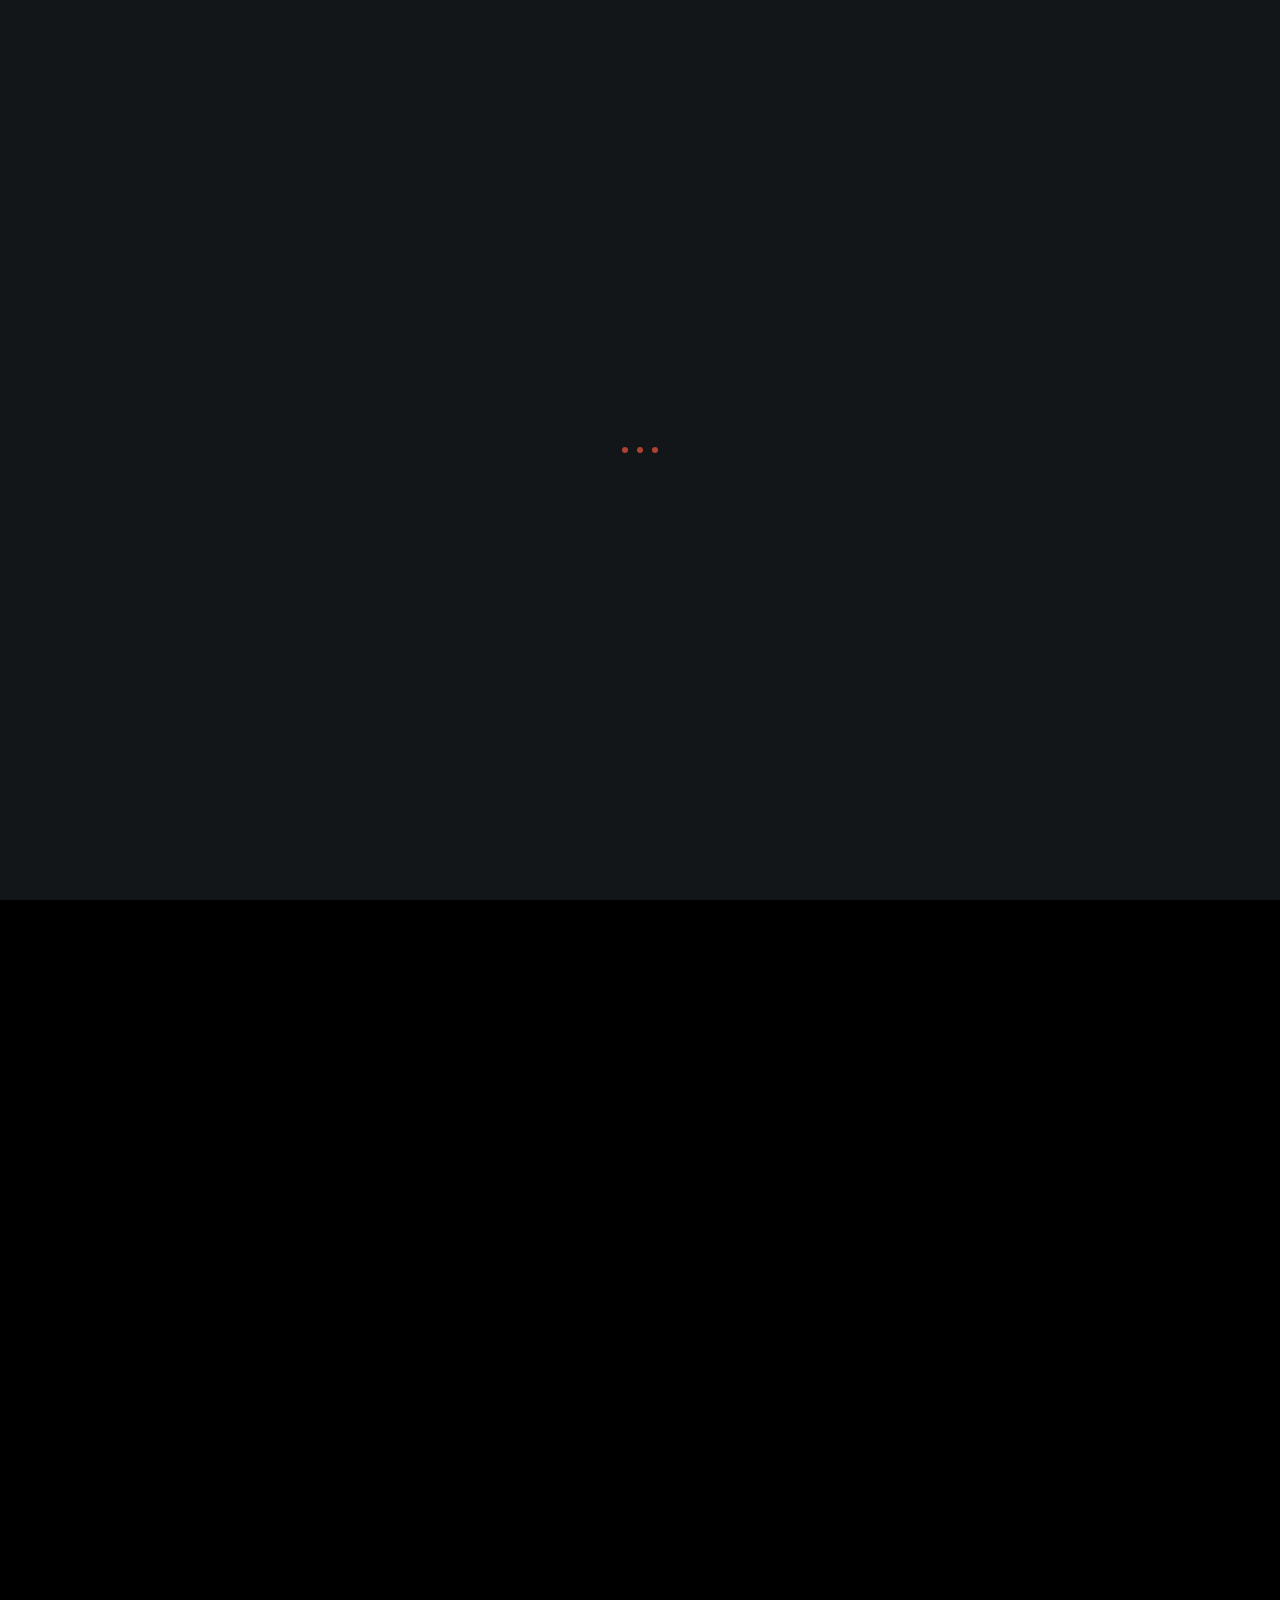
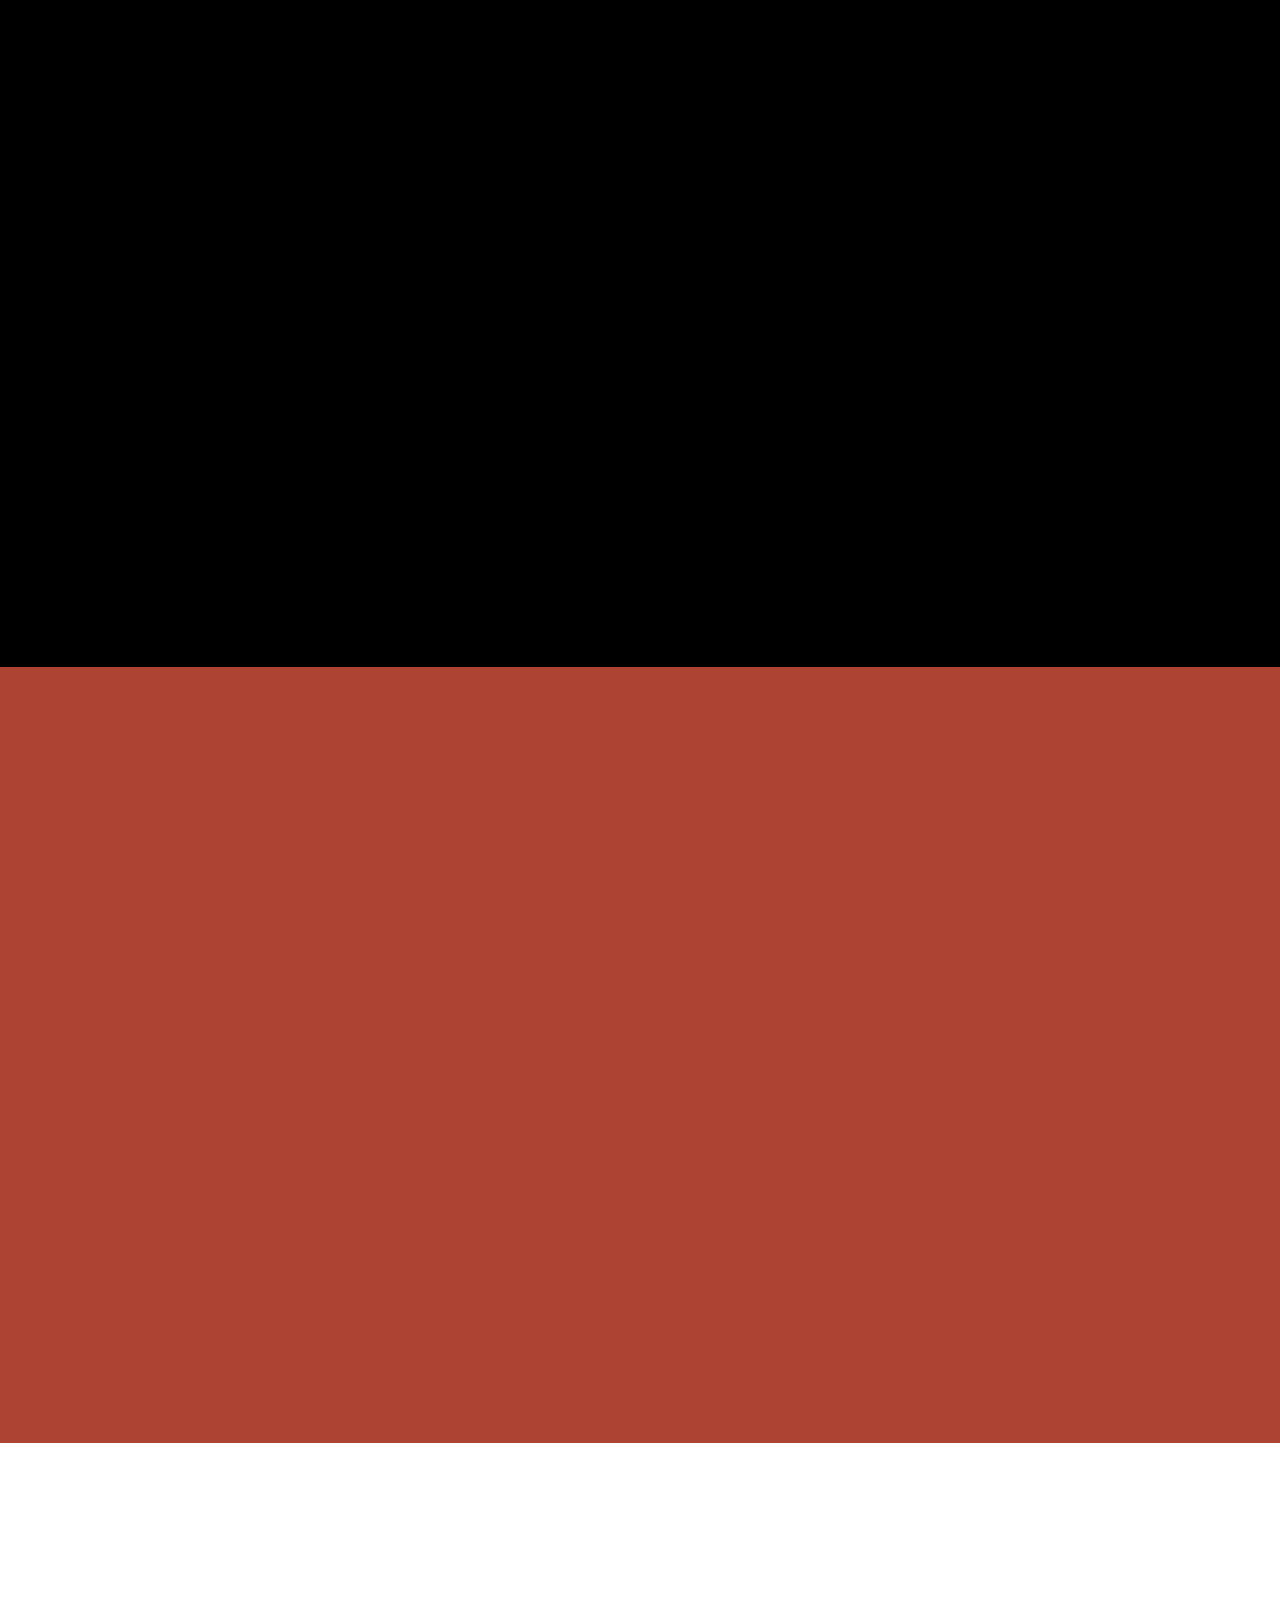
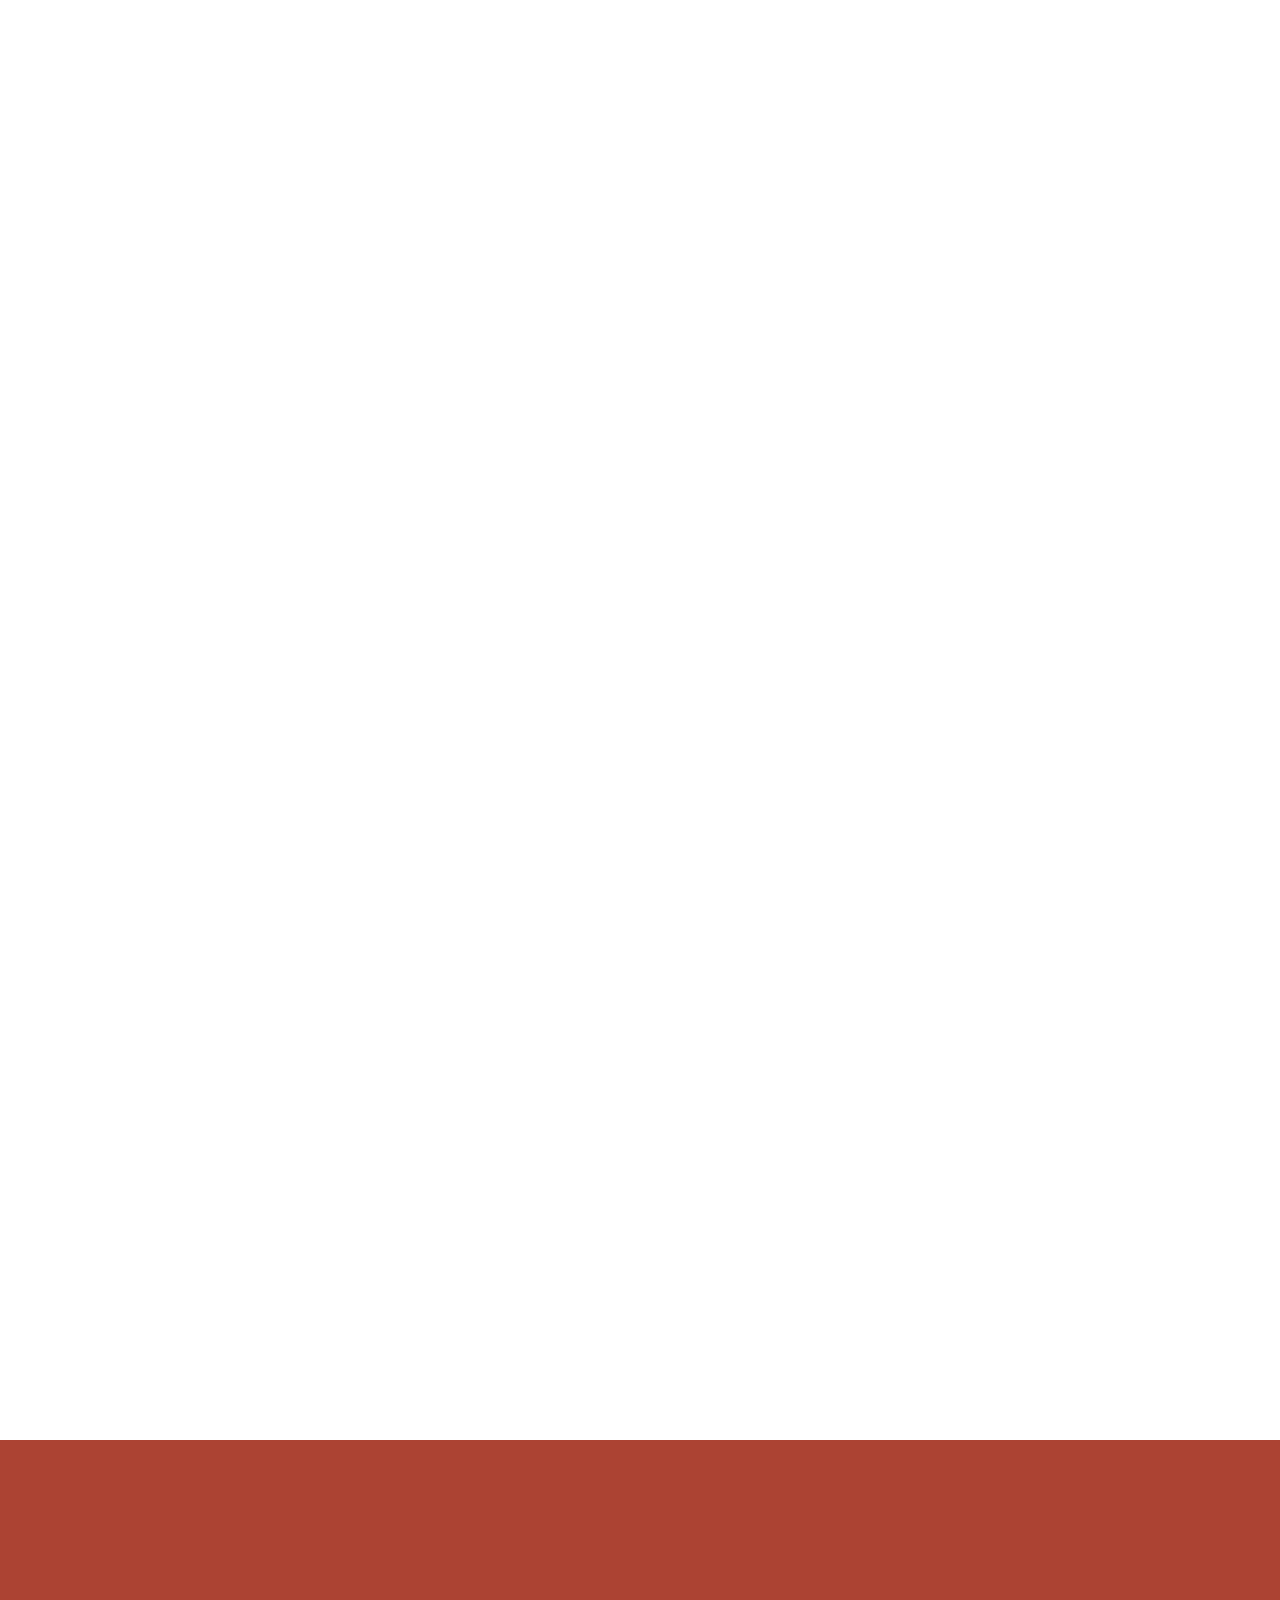
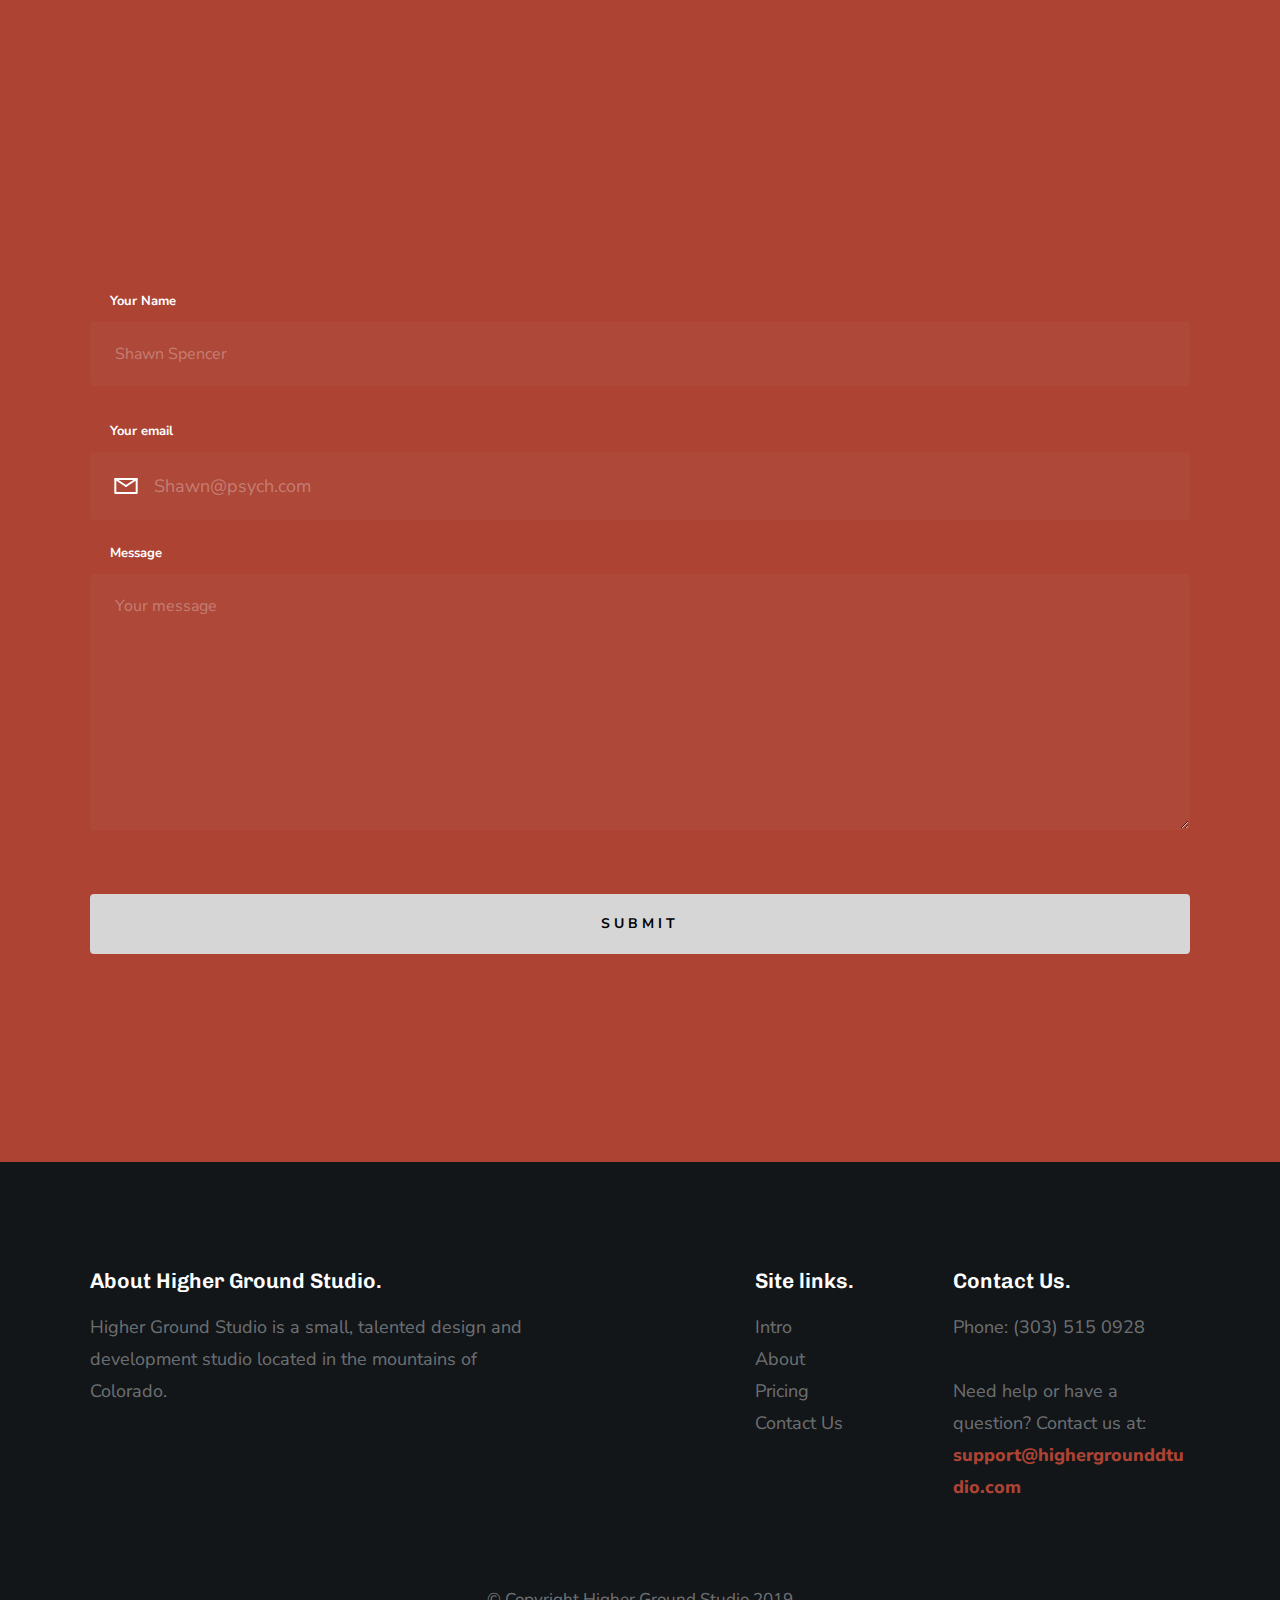
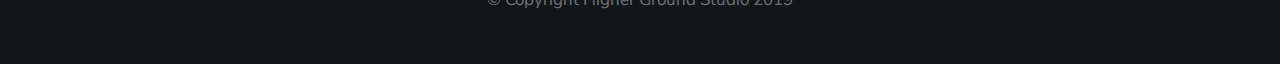
<file: index.html>
<!DOCTYPE html>
<html class="no-js" lang="en">

<head>

    <!--- basic page needs
    ================================================== -->
    <meta charset="utf-8">
    <title>Higher Ground Studio</title>
    <meta name="description" content="">
    <meta name="author" content="">

    <!-- mobile specific metas
    ================================================== -->
    <meta name="viewport" content="width=device-width, initial-scale=1">

    <!-- CSS
    ================================================== -->
    <link rel="stylesheet" href="css/base.css">
    <link rel="stylesheet" href="css/vendor.css">
    <link rel="stylesheet" href="css/main.css">
    <link href="https://cdn.snipcart.com/themes/2.0/base/snipcart.min.css" rel="stylesheet" type="text/css" />

    <!-- script
    ================================================== -->
    <script src="js/modernizr.js"></script>
    <script src="js/pace.min.js"></script>

    <!-- favicons
    ================================================== -->
    <link rel="shortcut icon" href="favicon.ico" type="image/x-icon">
    <link rel="icon" href="favicon.ico" type="image/x-icon">

    <!-- Global site tag (gtag.js) - Google Analytics -->
    <script async src="https://www.googletagmanager.com/gtag/js?id=UA-6534095-1"></script>
    <script>
        window.dataLayer = window.dataLayer || [];

        function gtag() {
            dataLayer.push(arguments);
        }
        gtag('js', new Date());

        gtag('config', 'UA-6534095-1');
    </script>

</head>

<body id="top">

    <!-- preloader
    ================================================== -->
    <div id="preloader">
        <div id="loader" class="dots-jump">
            <div></div>
            <div></div>
            <div></div>
        </div>
    </div>


    <!-- header 
    ================================================== -->
    <header class="s-header">

        <div class="row">
            <div class="header-logo">
                <a class="site-logo" href="index.html">
                    <img src="images/logo.svg" alt="Higher Ground Studio">
                </a>
            </div>

            <nav class="header-nav-wrap">
                <ul class="header-main-nav">
                    <li class="current"><a class="smoothscroll" href="#home" title="intro">Intro</a></li>
                    <li><a class="smoothscroll" href="#about" title="about">About</a></li>
                    <li><a class="smoothscroll" href="#pricing" title="pricing">Pricing</a></li>
                    <li><a class="smoothscroll" href="#contact" title="contact">Contact Us</a></li>
                </ul>

                <div class="header-cta">
                    <a href="#pricing" class="btn btn--primary header-cta__btn smoothscroll">Improve your SEO</a>
                </div>
            </nav> <!-- end header-nav-wrap -->

            <a class="header-menu-toggle" href="#"><span>Menu</span></a>
        </div>

    </header> <!-- end header -->


    <!-- home
    ================================================== -->
    <section id="home" class="s-home target-section" data-parallax="scroll" data-image-src="images/hero-bg.jpg"
        data-natural-width=3000 data-natural-height=2000 data-position-y=center>

        <div class="shadow-overlay"></div>

        <div class="home-content">

            <div class="row home-content__main">

                <div class="home-content__left">
                    <h1>
                        We are obsessed <br>
                        with the best SEO
                    </h1>

                    <h3>
                        We are obsessed with search engine optimization and fast sites (which go hand in hand).
                        How can you turn a potential customer if they can't find you in the first place?
                        This is where SEO comes in, as it will increase your site hits through organic searches that
                        cost you no advertisement money to improve.
                    </h3>

                    <div class="home-content__btn-wrap">
                        <a href="#contact" class="btn btn--primary home-content__btn smoothscroll">
                            Get Started
                        </a>
                    </div>
                </div> <!-- end home-content__left-->

                <div class="home-content__right">
                    <img src="images/hero-app-screens-800.png"
                        srcset="images/hero-app-screens-800.png 1x, images/hero-app-screens-1600.png 2x">
                </div> <!-- end home-content__right -->

            </div> <!-- end home-content__main -->

        </div> <!-- end home-content -->

        <a href="#about" class="home-scroll smoothscroll">
            <span class="home-scroll__text">Scroll</span>
            <span class="home-scroll__icon"></span>
        </a>

    </section> <!-- end s-home -->


    <!-- about
    ================================================== -->
    <section id="about" class="s-about target-section">

        <div class="row section-header has-bottom-sep" data-aos="fade-up">
            <div class="col-full">
                <h1 class="display-1">
                    What problem are you trying to solve?
                </h1>
                <p class="lead">
                    We are here to come alongside you and to help you reach your next goal.
                </p>
            </div>
        </div> <!-- end section-header -->

        <div class="row wide about-desc" data-aos="fade-up">

            <div class="col-full slick-slider about-desc__slider">

                <div class="about-desc__slide">
                    <h3 class="item-title">Not #1 on searches.</h3>

                    <p>
                        The best search engine optimization (SEO) can quickly help your competition outrank you on
                        searches, even if you’ve been on the top of the first page previously.
                    </p>
                </div> <!-- end about-desc__slide -->

                <div class="about-desc__slide">
                    <h3 class="item-title">My website is slow.</h3>

                    <p>
                        We have lots of experience speeding up websites and will be part of our audit to review and
                        provide recommendations. Speed is based on many factors such as clean code, the server it is on,
                        size of images and compression to name a few, we can help with much of this or provide
                        recommendations.
                    </p>
                </div> <!-- end about-desc__slide -->

                <div class="about-desc__slide">
                    <h3 class="item-title">Low Quality Content.</h3>

                    <p>
                        A perfectly optimised and healthy website is only the 1st step of the journey. Without great
                        content (the best resource for a given search term or topic) and not many other websites linking
                        to you, the website will struggle to rank, amazing epic content is absolutely the most important
                        factor.
                    </p>
                </div> <!-- end about-desc__slide -->

                <div class="about-desc__slide">
                    <h3 class="item-title">Not Secure.</h3>

                    <p>
                        It is a must to have a SSL secured website now. Search engines now lower the ranking of
                        non-secure sites and will be one of the first steps to improve your rank.
                    </p>
                </div> <!-- end about-desc__slide -->

            </div> <!-- end about-desc__slider -->

        </div> <!-- end about-desc -->

    </section> <!-- end s-about -->


    <!-- about-how
    ================================================== -->
    <section id="about-how" class="s-about-how target-section">

        <div class="row section-header">

            <h2 class="display-2 text-center" data-aos="fade-up">How We Work</h2>

            <div class="process" data-aos="fade-up">
                <div class="process__steps block-1-2 block-tab-full group">

                    <div class="col-block step">
                        <h3 class="item-title">Get started</h3>
                        <p>
                            We will get in touch and get all the information that we need to improve your SEO.
                        </p>
                    </div>

                    <div class="col-block step">
                        <h3 class="item-title">Customized SEO Review</h3>
                        <p>
                            We will provide you with a customized SEO review prior to started to optimize your site.
                        </p>
                    </div>

                    <div class="col-block step">
                        <h3 class="item-title">Search Engine Optimization</h3>
                        <p>
                            This is where all the magic happens. We will take your SEO review and implement the changes.
                        </p>
                    </div>

                    <div class="col-block step">
                        <h3 class="item-title">Post SEO Review</h3>
                        <p>
                            We will send you a customized post SEO review of what we did and how it has changed your
                            ranking.
                        </p>
                    </div>

                </div> <!-- end process__steps -->
            </div> <!-- end process -->
        </div> <!-- end about-how -->

    </section> <!-- end s-about-how -->


    <!-- pricing
    ================================================== -->
    <section id="pricing" class="s-pricing target-section">

        <div class="row section-header align-center" data-aos="fade-up">
            <div class="col-full">
                <h1 class="display-1">
                    Our Simple <br> Straight-Forward Pricing.
                </h1>
                <p class="lead">
                    SEO Optimizations is all about building the foundations of the website, ensuring the content is
                    right and of good quality and getting it positioned perfectly to reach your goals.
                </p>
            </div>
        </div> <!-- end section-header -->

        <div class="row plans block-1-2 block-m-1-2 block-tab-full stack">

            <div class="col-block item-plan" data-aos="fade-up">
                <div class="item-plan__block" id="seoreview">

                    <div class="item-plan__top-part">
                        <h3 class="item-plan__title">Customized SEO Review</h3>
                        <p class="item-plan__price">$150</p>
                        <p class="item-plan__per">Per Site</p>
                    </div>

                    <div class="item-plan__bottom-part">
                        <ul class="item-plan__features">
                            <li>Titles and Descriptions</li>
                            <li>Crawling and 404 Errors</li>
                            <li>Mobile Usability</li>
                            <li>Speed Optimization Tips</li>
                            <li>Alts </li>
                            <li>Canonicals</li>
                            <li>Sitemap</li>
                            <li>Robots.txt</li>
                            <li>AMP Errors</li>
                            <li>Step by Step Plan</li>
                            <li>For DIYers</li>
                        </ul>

                        <button class="snipcart-add-item btn btn--primary large full-width" data-item-id="1"
                            data-item-name="SEO Review" data-item-price="150.00" data-item-weight="20"
                            data-item-url="https://highergroundstudio.com" data-item-description="SEO Review">
                            Get Started
                        </button>
                    </div>

                </div>
            </div> <!-- end item-plan -->

            <div class="col-block item-plan item-plan--popular" data-aos="fade-up">
                <div class="item-plan__block">

                    <div class="item-plan__top-part">
                        <h3 class="item-plan__title">SEO Optimization</h3>
                        <p class="item-plan__price">$300</p>
                        <p class="item-plan__per">Per Site</p>
                    </div>

                    <div class="item-plan__bottom-part">
                        <ul class="item-plan__features">
                            <li><span>Customized</span> SEO Review PLUS</li>
                            <li>Competitors Analysis</li>
                            <li><span>Optimize</span> SEO</li>
                            <li>Search Console Registration</li>
                            <li>Robots.txt (fix and/or create)</li>
                            <li>Sitemap(s) (fix and/or create)</li>
                            <li>Google My Business (fix and/or create)</li>
                            <li>Search Console Optimization</li>
                            <li>Provide Solutions to fix technical problems</li>
                            <li><span>Post</span> SEO Review</li>
                        </ul>

                        <button class="snipcart-add-item btn btn--primary large full-width" data-item-id="2"
                            data-item-name="SEO Optimization" data-item-price="300.00" data-item-weight="20"
                            data-item-url="https://highergroundstudio.com" data-item-description="SEO Optimization">
                            Get Started
                        </button>
                    </div>

                </div>
            </div> <!-- end item-plan -->

        </div> <!-- end plans -->

    </section> <!-- end s-pricing -->


    <!-- contact
    ================================================== -->
    <section id="contact" class="s-contact target-section">

        <div class="row section-header align-center" data-aos="fade-up">
            <div class="col-full">
                <h1 class="display-1">
                    Get in Touch.
                </h1>
                <p class="lead">
                    We are here to make your dreams come true.<br />Drop us a line on any question you may have and we
                    will get back to you shortly.
                </p>
            </div>
        </div> <!-- end section-header -->

        <div class="row">
            <div class="col-full tab-full">
                <div class="fw_form">
                    <form name="contact" id="mc-form" method="POST" data-netlify="true" data-netlify-recaptcha="true">
                        <div>
                            <label for="name">Your Name</label>
                            <input class="full-width" placeholder="Shawn Spencer" type="text" name="name" />
                        </div>
                        <div>
                            <label for="email">Your email</label>
                            <input class="full-width" type="email" placeholder="Shawn@psych.com" id="email"
                                name="email">
                        </div>

                        <label for="message">Message</label>
                        <textarea class="full-width" name="message" placeholder="Your message" id="message"></textarea>

                        <div data-netlify-recaptcha="true"></div>
                        <br>
                        <button class="btn full-width">Submit</button>
                    </form>
                </div>
            </div>
        </div>

    </section> <!-- end s-contact -->


    <!-- footer
    ================================================== -->
    <footer class="s-footer footer">

        <div class="row footer__bottom">

            <div class="footer__about col-five tab-full left">
                <h4>About Higher Ground Studio.</h4>
                <p>
                    Higher Ground Studio is a small, talented design and development studio located in the mountains of
                    Colorado.
                </p>
            </div>

            <div class="col-five md-seven tab-full right end">
                <div class="row">

                    <div class="footer__site-links col-five mob-full">
                        <h4>Site links.</h4>

                        <ul class="footer__site-links">
                            <li><a href="#home" class="smoothscroll">Intro</a></li>
                            <li><a href="#about" class="smoothscroll">About</a></li>
                            <li><a href="#pricing" class="smoothscroll">Pricing</a></li>
                            <li><a href="#contact" class="smoothscroll">Contact Us</a></li>
                        </ul>
                    </div>

                    <div class="footer__contact col-seven mob-full">
                        <h4>Contact Us.</h4>

                        <p>
                            Phone: (303) 515 0928
                        </p>
                        <p>
                            Need help or have a question? Contact us at: <br>
                            <a href="mailto:support@highergrounddtudio.com"
                                class="footer__mail-link">support@highergrounddtudio.com</a>
                        </p>
                    </div>

                </div>
            </div>

            <div class="col-full ss-copyright">
                <span>&copy; Copyright Higher Ground Studio 2019</span>
            </div>

        </div> <!-- end footer__bottom -->

        <div class="go-top">
            <a class="smoothscroll" title="Back to Top" href="#top"></a>
        </div>

    </footer> <!-- end s-footer -->


    <!-- Java Script
    ================================================== -->
    <script src="https://code.jquery.com/jquery-3.6.4.slim.min.js" integrity="sha256-a2yjHM4jnF9f54xUQakjZGaqYs/V1CYvWpoqZzC2/Bw=" crossorigin="anonymous"></script>
    <script src="js/plugins.js"></script>
    <script src="js/main.js"></script>
    <script src="https://cdn.snipcart.com/scripts/2.0/snipcart.js" id="snipcart"
        data-api-key="M2I2NTdjMDQtN2ZlMi00ZTRiLThmNzItMGE4ZDUwMGJmMmE3NjM3MDIwMDAyMzQzODMyMjEx"></script>

    <script>
        Snipcart.execute('registerLocale', 'en', {
            "thankyou_message": "Thanks for your order! We will contact you soon to get started!"
        });
    </script>

</body>
</file>
<file: css/base.css>
/* =================================================================== 
 *
 *  Higher Ground Studio v1.0 Base Stylesheet
 *  11-06-2018
 *  ------------------------------------------------------------------
 *
 *  TOC:
 *  # imports 
 *  # normalize
 *  # basic/base setup styles 
 *    ## Media
 *    ## Typography resets 
 *    ## links 
 *    ## inputs
 *  # grid
 *    ## medium size devices  
 *    ## tablets   
 *    ## mobile devices
 *    ## small mobile devices
 *  # block grids
 *    ## medium size devices
 *    ## tablets
 *    ## mobile devices
 *  # MISC
 *
 * =================================================================== */



/* ===================================================================
 * # imports 
 *
 * ------------------------------------------------------------------- */
@import url("https://fonts.googleapis.com/css?family=Nunito+Sans:300,400,500,600,700|Chivo:300,400,700,700i,900");
@import url("font-awesome/css/fontawesome-all.css");
@import url("micons/micons.css");



/* ===================================================================
 * # normalize
 * normalize.css v5.0.0 | MIT License |
 * github.com/necolas/normalize.css
 *
 * ------------------------------------------------------------------- */
html {
  font-family: sans-serif;
  line-height: 1.15;
  -ms-text-size-adjust: 100%;
  -webkit-text-size-adjust: 100%;
}

body {
  margin: 0;
}

article,
aside,
footer,
header,
nav,
section {
  display: block;
}

h1 {
  font-size: 2em;
  margin: 0.67em 0;
}

figcaption,
figure,
main {
  display: block;
}

figure {
  margin: 1em 40px;
}

hr {
  box-sizing: content-box;
  height: 0;
  overflow: visible;
}

pre {
  font-family: monospace, monospace;
  font-size: 1em;
}

a {
  background-color: transparent;
  -webkit-text-decoration-skip: objects;
}

a:active,
a:hover {
  outline-width: 0;
}

abbr[title] {
  border-bottom: none;
  text-decoration: underline;
  text-decoration: underline dotted;
}

b,
strong {
  font-weight: inherit;
}

b,
strong {
  font-weight: bolder;
}

code,
kbd,
samp {
  font-family: monospace, monospace;
  font-size: 1em;
}

dfn {
  font-style: italic;
}

mark {
  background-color: #ff0;
  color: #000;
}

small {
  font-size: 80%;
}

sub,
sup {
  font-size: 75%;
  line-height: 0;
  position: relative;
  vertical-align: baseline;
}

sub {
  bottom: -0.25em;
}

sup {
  top: -0.5em;
}

audio,
video {
  display: inline-block;
}

audio:not([controls]) {
  display: none;
  height: 0;
}

img {
  border-style: none;
}

svg:not(:root) {
  overflow: hidden;
}

button,
input,
optgroup,
select,
textarea {
  font-family: sans-serif;
  font-size: 100%;
  line-height: 1.15;
  margin: 0;
}

button,
input {
  overflow: visible;
}

button,
select {
  text-transform: none;
}

button,
html [type="button"],
[type="reset"],
[type="submit"] {
  -webkit-appearance: button;
}

button::-moz-focus-inner,
[type="button"]::-moz-focus-inner,
[type="reset"]::-moz-focus-inner,
[type="submit"]::-moz-focus-inner {
  border-style: none;
  padding: 0;
}

button:-moz-focusring,
[type="button"]:-moz-focusring,
[type="reset"]:-moz-focusring,
[type="submit"]:-moz-focusring {
  outline: 1px dotted ButtonText;
}

fieldset {
  border: 1px solid #c0c0c0;
  margin: 0 2px;
  padding: 0.35em 0.625em 0.75em;
}

legend {
  box-sizing: border-box;
  color: inherit;
  display: table;
  max-width: 100%;
  padding: 0;
  white-space: normal;
}

progress {
  display: inline-block;
  vertical-align: baseline;
}

textarea {
  overflow: auto;
}

[type="checkbox"],
[type="radio"] {
  box-sizing: border-box;
  padding: 0;
}

[type="number"]::-webkit-inner-spin-button,
[type="number"]::-webkit-outer-spin-button {
  height: auto;
}

[type="search"] {
  -webkit-appearance: textfield;
  outline-offset: -2px;
}

[type="search"]::-webkit-search-cancel-button,
[type="search"]::-webkit-search-decoration {
  -webkit-appearance: none;
}

::-webkit-file-upload-button {
  -webkit-appearance: button;
  font: inherit;
}

details,
menu {
  display: block;
}

summary {
  display: list-item;
}

canvas {
  display: inline-block;
}

template {
  display: none;
}

[hidden] {
  display: none;
}



/* ===================================================================
 * # basic/base setup styles
 *
 * ------------------------------------------------------------------- */
html {
  font-size: 62.5%;
  box-sizing: border-box;
}

*,
*::before,
*::after {
  box-sizing: inherit;
}

body {
  font-weight: normal;
  line-height: 1;
  word-wrap: break-word;
  text-rendering: optimizeLegibility;
  -webkit-overflow-scrolling: touch;
  -webkit-text-size-adjust: none;
}

body,
input,
button {
  -moz-osx-font-smoothing: grayscale;
  -webkit-font-smoothing: antialiased;
}


/* ------------------------------------------------------------------- 
 * ## Media
 * ------------------------------------------------------------------- */
img,
video {
  max-width: 100%;
  height: auto;
}


/* ------------------------------------------------------------------- 
 * ## Typography resets 
 * ------------------------------------------------------------------- */
div, dl, dt, dd, ul, ol, li, h1, h2, h3, h4, h5, h6, pre, form, p, blockquote, th, td {
  margin: 0;
  padding: 0;
}

h1, h2, h3, h4, h5, h6 {
  -webkit-font-smoothing: auto;
  -webkit-font-smoothing: antialiased;
  -webkit-font-variant-ligatures: common-ligatures;
  -moz-font-variant-ligatures: common-ligatures;
  font-variant-ligatures: common-ligatures;
  text-rendering: optimizeLegibility;
}

em,
i {
  font-style: italic;
  line-height: inherit;
}

strong,
b {
  font-weight: bold;
  line-height: inherit;
}

small {
  font-size: 60%;
  line-height: inherit;
}

ol,
ul {
  list-style: none;
}

li {
  display: block;
}


/* ------------------------------------------------------------------- 
 * ## links
 * ------------------------------------------------------------------- */
a {
  text-decoration: none;
  line-height: inherit;
}

a img {
  border: none;
}


/* ------------------------------------------------------------------- 
 * ## inputs
 * ------------------------------------------------------------------- */
fieldset {
  margin: 0;
  padding: 0;
}

input[type="email"],
input[type="number"],
input[type="search"],
input[type="text"],
input[type="tel"],
input[type="url"],
input[type="password"],
textarea {
  -webkit-appearance: none;
  -moz-appearance: none;
  -ms-appearance: none;
  -o-appearance: none;
  appearance: none;
}



/* ===================================================================
 * # grid
 *
 * ------------------------------------------------------------------- */
.row {
  width: 89%;
  max-width: 1200px;
  margin: 0 auto;
}

.row:after {
  content: "";
  display: table;
  clear: both;
}

.row .row {
  width: auto;
  max-width: none;
  margin-left: -20px;
  margin-right: -20px;
}

/* column blocks
 * -------------------------------------- */
[class*="col-"] {
  float: left;
  padding: 0 20px;
}

[class*="col-"] + [class*="col-"].end {
  float: right;
}

.collapse > [class*="col-"],
[class*="col-"].collapse {
  padding: 0;
}

/* column width classes 
 * -------------------------------------- */
.col-one {
  width: 8.33333%;
}

.col-two,
.col-1-6 {
  width: 16.66667%;
}

.col-three,
.col-1-4 {
  width: 25%;
}

.col-four,
.col-1-3 {
  width: 33.33333%;
}

.col-five {
  width: 41.66667%;
}

.col-six,
.col-1-2 {
  width: 50%;
}

.col-seven {
  width: 58.33333%;
}

.col-eight,
.col-2-3 {
  width: 66.66667%;
}

.col-nine,
.col-3-4 {
  width: 75%;
}

.col-ten,
.col-5-6 {
  width: 83.33333%;
}

.col-eleven {
  width: 91.66667%;
}

.col-twelve,
.col-full {
  width: 100%;
}


/* ------------------------------------------------------------------- 
 * ## medium size devices
 * ------------------------------------------------------------------- */
@media only screen and (max-width:1200px) {
  .row .row {
    margin-left: -16px;
    margin-right: -16px;
  }

  [class*="col-"] {
    padding: 0 16px;
  }

  .md-one {
    width: 8.33333%;
  }

  .md-two,
  .md-1-6 {
    width: 16.66667%;
  }

  .md-three,
  .md-1-4 {
    width: 25%;
  }

  .md-four,
  .md-1-3 {
    width: 33.33333%;
  }

  .md-five {
    width: 41.66667%;
  }

  .md-six,
  .md-1-2 {
    width: 50%;
  }

  .md-seven {
    width: 58.33333%;
  }

  .md-eight,
  .md-2-3 {
    width: 66.66667%;
  }

  .md-nine,
  .md-3-4 {
    width: 75%;
  }

  .md-ten,
  .md-5-6 {
    width: 83.33333%;
  }

  .md-eleven {
    width: 91.66667%;
  }

  .md-twelve,
  .md-full {
    width: 100%;
  }

}


/* ------------------------------------------------------------------- 
 * ## tablets
 * ------------------------------------------------------------------- */
@media only screen and (max-width:800px) {
  .row {
    width: 90%;
  }

  .tab-1-4 {
    width: 25%;
  }

  .tab-1-3 {
    width: 33.33333%;
  }

  .tab-1-2 {
    width: 50%;
  }

  .tab-2-3 {
    width: 66.66667%;
  }

  .tab-3-4 {
    width: 75%;
  }

  .tab-full {
    width: 100%;
  }

  .hide-on-tablet {
    display: none;
  }

}


/* ------------------------------------------------------------------- 
 * ## mobile devices
 * ------------------------------------------------------------------- */
@media only screen and (max-width:600px) {
  .row {
    width: auto;
    padding-left: 25px;
    padding-right: 25px;
  }

  .row .row {
    margin-left: -10px;
    margin-right: -10px;
    padding-left: 0;
    padding-right: 0;
  }

  [class*="col-"] {
    padding: 0 10px;
  }

  .mob-1-4 {
    width: 25%;
  }

  .mob-1-3 {
    width: 33.33333%;
  }

  .mob-1-2 {
    width: 50%;
  }

  .mob-2-3 {
    width: 66.66667%;
  }

  .mob-3-4 {
    width: 75%;
  }

  .mob-full {
    width: 100%;
  }

  .hide-on-mobile {
    display: none;
  }

}


/* ------------------------------------------------------------------- 
 * ## small mobile devices
 * ------------------------------------------------------------------- */

/* stack columns on small mobile devices
 * ------------------------------------------------------------------- */
@media only screen and (max-width:400px) {
  .row .row {
    margin-left: 0;
    margin-right: 0;
  }

  [class*="col-"]:not(.col-block) {
    width: 100% !important;
    float: none !important;
    clear: both !important;
    margin-left: 0;
    margin-right: 0;
    padding: 0;
  }

  [class*="col-"] + [class*="col-"].end {
    float: none;
  }

  .stack .col-block {
    width: 100% !important;
    float: none !important;
    clear: both !important;
    margin-left: 0;
    margin-right: 0;
    padding: 0;
  }

}



/* ===================================================================
 * # block grids
 * ------------------------------------------------------------------- */

/* Equally-sized columns define at row level
 * ------------------------------------------------------------------- */
[class*="block-"]:after {
  content: "";
  display: table;
  clear: both;
}

.block-1-6 .col-block {
  width: 16.66667%;
}

.block-1-5 .col-block {
  width: 20%;
}

.block-1-4 .col-block {
  width: 25%;
}

.block-1-3 .col-block {
  width: 33.33333%;
}

.block-1-2 .col-block {
  width: 50%;
}

/**
 * Clearing for block grid columns. Allow columns with 
 * different heights to align properly.
 */
.block-1-6 .col-block:nth-child(6n+1),
.block-1-5 .col-block:nth-child(5n+1),
.block-1-4 .col-block:nth-child(4n+1),
.block-1-3 .col-block:nth-child(3n+1),
.block-1-2 .col-block:nth-child(2n+1) {
  clear: both;
}


/* ------------------------------------------------------------------- 
 * ## medium size devices
 * ------------------------------------------------------------------- */
@media only screen and (max-width:1200px) {
  .block-m-1-6 .col-block {
    width: 16.66667%;
  }

  .block-m-1-5 .col-block {
    width: 20%;
  }

  .block-m-1-4 .col-block {
    width: 25%;
  }

  .block-m-1-3 .col-block {
    width: 33.33333%;
  }

  .block-m-1-2 .col-block {
    width: 50%;
  }

  .block-m-full .col-block {
    width: 100%;
    clear: both;
  }

  [class*="block-m-"] .col-block:nth-child(n) {
    clear: none;
  }

  .block-m-1-6 .col-block:nth-child(6n+1),
  .block-m-1-5 .col-block:nth-child(5n+1),
  .block-m-1-4 .col-block:nth-child(4n+1),
  .block-m-1-3 .col-block:nth-child(3n+1),
  .block-m-1-2 .col-block:nth-child(2n+1) {
    clear: both;
  }

}


/* ------------------------------------------------------------------- 
 * ## tablets
 * ------------------------------------------------------------------- */
@media only screen and (max-width:800px) {
  .block-tab-1-6 .col-block {
    width: 16.66667%;
  }

  .block-tab-1-5 .col-block {
    width: 20%;
  }

  .block-tab-1-4 .col-block {
    width: 25%;
  }

  .block-tab-1-3 .col-block {
    width: 33.33333%;
  }

  .block-tab-1-2 .col-block {
    width: 50%;
  }

  .block-tab-full .col-block {
    width: 100%;
    clear: both;
  }

  [class*="block-tab-"] .col-block:nth-child(n) {
    clear: none;
  }

  .block-tab-1-6 .col-block:nth-child(6n+1),
  .block-tab-1-5 .col-block:nth-child(5n+1),
  .block-tab-1-4 .col-block:nth-child(4n+1),
  .block-tab-1-3 .col-block:nth-child(3n+1),
  .block-tab-1-2 .col-block:nth-child(2n+1) {
    clear: both;
  }

}


/* ------------------------------------------------------------------- 
 * ## mobile devices
 * ------------------------------------------------------------------- */
@media only screen and (max-width:600px) {
  .block-mob-1-6 .col-block {
    width: 16.66667%;
  }

  .block-mob-1-5 .col-block {
    width: 20%;
  }

  .block-mob-1-4 .col-block {
    width: 25%;
  }

  .block-mob-1-3 .col-block {
    width: 33.33333%;
  }

  .block-mob-1-2 .col-block {
    width: 50%;
  }

  .block-mob-full .col-block {
    width: 100%;
    clear: both;
  }

  [class*="block-mob-"] .col-block:nth-child(n) {
    clear: none;
  }

  .block-mob-1-6 .col-block:nth-child(6n+1),
  .block-mob-1-5 .col-block:nth-child(5n+1),
  .block-mob-1-4 .col-block:nth-child(4n+1),
  .block-mob-1-3 .col-block:nth-child(3n+1),
  .block-mob-1-2 .col-block:nth-child(2n+1) {
    clear: both;
  }

}



/* ===================================================================
 * # MISC
 *
 * ------------------------------------------------------------------- */
.group:after {
  content: "";
  display: table;
  clear: both;
}

/* Misc Helper Styles
 * -------------------------------------- */
.is-hidden {
  display: none;
}

.is-invisible {
  visibility: hidden;
}

.antialiased {
  -webkit-font-smoothing: antialiased;
  -moz-osx-font-smoothing: grayscale;
}

.overflow-hidden {
  overflow: hidden;
}

.remove-bottom {
  margin-bottom: 0;
}

.half-bottom {
  margin-bottom: 1.6rem !important;
}

.add-bottom {
  margin-bottom: 3.2rem !important;
}

.no-border {
  border: none;
}

.full-width {
  width: 100%;
}

.text-center {
  text-align: center;
}

.text-left {
  text-align: left;
}

.text-right {
  text-align: right;
}

.pull-left {
  float: left;
}

.pull-right {
  float: right;
}

.align-center {
  margin-left: auto;
  margin-right: auto;
  text-align: center;
}

/*# sourceMappingURL=base.css.map */
</file>
<file: css/vendor.css>
/* =================================================================== 
 *
 *  Higher Ground Studio v1.0 Vendor/Third Party CSS 
 *  11-06-2018
 *  ------------------------------------------------------------------
 *
 *  TOC:
 *  # animate on scroll 
 *  # slick slider
 *  # lity - v1.6.6 - 2016-04-22
 *
 * =================================================================== */



/* ===================================================================
 * # animate on scroll 
 * https://michalsnik.github.io/aos/
 * ------------------------------------------------------------------- */
[data-aos][data-aos][data-aos-duration='50'],
body[data-aos-duration='50'] [data-aos] {
  transition-duration: 50ms;
}

[data-aos][data-aos][data-aos-delay='50'],
body[data-aos-delay='50'] [data-aos] {
  transition-delay: 0;
}

[data-aos][data-aos][data-aos-delay='50'].aos-animate,
body[data-aos-delay='50'] [data-aos].aos-animate {
  transition-delay: 50ms;
}

[data-aos][data-aos][data-aos-duration='100'],
body[data-aos-duration='100'] [data-aos] {
  transition-duration: .1s;
}

[data-aos][data-aos][data-aos-delay='100'],
body[data-aos-delay='100'] [data-aos] {
  transition-delay: 0;
}

[data-aos][data-aos][data-aos-delay='100'].aos-animate,
body[data-aos-delay='100'] [data-aos].aos-animate {
  transition-delay: .1s;
}

[data-aos][data-aos][data-aos-duration='150'],
body[data-aos-duration='150'] [data-aos] {
  transition-duration: .15s;
}

[data-aos][data-aos][data-aos-delay='150'],
body[data-aos-delay='150'] [data-aos] {
  transition-delay: 0;
}

[data-aos][data-aos][data-aos-delay='150'].aos-animate,
body[data-aos-delay='150'] [data-aos].aos-animate {
  transition-delay: .15s;
}

[data-aos][data-aos][data-aos-duration='200'],
body[data-aos-duration='200'] [data-aos] {
  transition-duration: .2s;
}

[data-aos][data-aos][data-aos-delay='200'],
body[data-aos-delay='200'] [data-aos] {
  transition-delay: 0;
}

[data-aos][data-aos][data-aos-delay='200'].aos-animate,
body[data-aos-delay='200'] [data-aos].aos-animate {
  transition-delay: .2s;
}

[data-aos][data-aos][data-aos-duration='250'],
body[data-aos-duration='250'] [data-aos] {
  transition-duration: .25s;
}

[data-aos][data-aos][data-aos-delay='250'],
body[data-aos-delay='250'] [data-aos] {
  transition-delay: 0;
}

[data-aos][data-aos][data-aos-delay='250'].aos-animate,
body[data-aos-delay='250'] [data-aos].aos-animate {
  transition-delay: .25s;
}

[data-aos][data-aos][data-aos-duration='300'],
body[data-aos-duration='300'] [data-aos] {
  transition-duration: .3s;
}

[data-aos][data-aos][data-aos-delay='300'],
body[data-aos-delay='300'] [data-aos] {
  transition-delay: 0;
}

[data-aos][data-aos][data-aos-delay='300'].aos-animate,
body[data-aos-delay='300'] [data-aos].aos-animate {
  transition-delay: .3s;
}

[data-aos][data-aos][data-aos-duration='350'],
body[data-aos-duration='350'] [data-aos] {
  transition-duration: .35s;
}

[data-aos][data-aos][data-aos-delay='350'],
body[data-aos-delay='350'] [data-aos] {
  transition-delay: 0;
}

[data-aos][data-aos][data-aos-delay='350'].aos-animate,
body[data-aos-delay='350'] [data-aos].aos-animate {
  transition-delay: .35s;
}

[data-aos][data-aos][data-aos-duration='400'],
body[data-aos-duration='400'] [data-aos] {
  transition-duration: .4s;
}

[data-aos][data-aos][data-aos-delay='400'],
body[data-aos-delay='400'] [data-aos] {
  transition-delay: 0;
}

[data-aos][data-aos][data-aos-delay='400'].aos-animate,
body[data-aos-delay='400'] [data-aos].aos-animate {
  transition-delay: .4s;
}

[data-aos][data-aos][data-aos-duration='450'],
body[data-aos-duration='450'] [data-aos] {
  transition-duration: .45s;
}

[data-aos][data-aos][data-aos-delay='450'],
body[data-aos-delay='450'] [data-aos] {
  transition-delay: 0;
}

[data-aos][data-aos][data-aos-delay='450'].aos-animate,
body[data-aos-delay='450'] [data-aos].aos-animate {
  transition-delay: .45s;
}

[data-aos][data-aos][data-aos-duration='500'],
body[data-aos-duration='500'] [data-aos] {
  transition-duration: .5s;
}

[data-aos][data-aos][data-aos-delay='500'],
body[data-aos-delay='500'] [data-aos] {
  transition-delay: 0;
}

[data-aos][data-aos][data-aos-delay='500'].aos-animate,
body[data-aos-delay='500'] [data-aos].aos-animate {
  transition-delay: .5s;
}

[data-aos][data-aos][data-aos-duration='550'],
body[data-aos-duration='550'] [data-aos] {
  transition-duration: .55s;
}

[data-aos][data-aos][data-aos-delay='550'],
body[data-aos-delay='550'] [data-aos] {
  transition-delay: 0;
}

[data-aos][data-aos][data-aos-delay='550'].aos-animate,
body[data-aos-delay='550'] [data-aos].aos-animate {
  transition-delay: .55s;
}

[data-aos][data-aos][data-aos-duration='600'],
body[data-aos-duration='600'] [data-aos] {
  transition-duration: .6s;
}

[data-aos][data-aos][data-aos-delay='600'],
body[data-aos-delay='600'] [data-aos] {
  transition-delay: 0;
}

[data-aos][data-aos][data-aos-delay='600'].aos-animate,
body[data-aos-delay='600'] [data-aos].aos-animate {
  transition-delay: .6s;
}

[data-aos][data-aos][data-aos-duration='650'],
body[data-aos-duration='650'] [data-aos] {
  transition-duration: .65s;
}

[data-aos][data-aos][data-aos-delay='650'],
body[data-aos-delay='650'] [data-aos] {
  transition-delay: 0;
}

[data-aos][data-aos][data-aos-delay='650'].aos-animate,
body[data-aos-delay='650'] [data-aos].aos-animate {
  transition-delay: .65s;
}

[data-aos][data-aos][data-aos-duration='700'],
body[data-aos-duration='700'] [data-aos] {
  transition-duration: .7s;
}

[data-aos][data-aos][data-aos-delay='700'],
body[data-aos-delay='700'] [data-aos] {
  transition-delay: 0;
}

[data-aos][data-aos][data-aos-delay='700'].aos-animate,
body[data-aos-delay='700'] [data-aos].aos-animate {
  transition-delay: .7s;
}

[data-aos][data-aos][data-aos-duration='750'],
body[data-aos-duration='750'] [data-aos] {
  transition-duration: .75s;
}

[data-aos][data-aos][data-aos-delay='750'],
body[data-aos-delay='750'] [data-aos] {
  transition-delay: 0;
}

[data-aos][data-aos][data-aos-delay='750'].aos-animate,
body[data-aos-delay='750'] [data-aos].aos-animate {
  transition-delay: .75s;
}

[data-aos][data-aos][data-aos-duration='800'],
body[data-aos-duration='800'] [data-aos] {
  transition-duration: .8s;
}

[data-aos][data-aos][data-aos-delay='800'],
body[data-aos-delay='800'] [data-aos] {
  transition-delay: 0;
}

[data-aos][data-aos][data-aos-delay='800'].aos-animate,
body[data-aos-delay='800'] [data-aos].aos-animate {
  transition-delay: .8s;
}

[data-aos][data-aos][data-aos-duration='850'],
body[data-aos-duration='850'] [data-aos] {
  transition-duration: .85s;
}

[data-aos][data-aos][data-aos-delay='850'],
body[data-aos-delay='850'] [data-aos] {
  transition-delay: 0;
}

[data-aos][data-aos][data-aos-delay='850'].aos-animate,
body[data-aos-delay='850'] [data-aos].aos-animate {
  transition-delay: .85s;
}

[data-aos][data-aos][data-aos-duration='900'],
body[data-aos-duration='900'] [data-aos] {
  transition-duration: .9s;
}

[data-aos][data-aos][data-aos-delay='900'],
body[data-aos-delay='900'] [data-aos] {
  transition-delay: 0;
}

[data-aos][data-aos][data-aos-delay='900'].aos-animate,
body[data-aos-delay='900'] [data-aos].aos-animate {
  transition-delay: .9s;
}

[data-aos][data-aos][data-aos-duration='950'],
body[data-aos-duration='950'] [data-aos] {
  transition-duration: .95s;
}

[data-aos][data-aos][data-aos-delay='950'],
body[data-aos-delay='950'] [data-aos] {
  transition-delay: 0;
}

[data-aos][data-aos][data-aos-delay='950'].aos-animate,
body[data-aos-delay='950'] [data-aos].aos-animate {
  transition-delay: .95s;
}

[data-aos][data-aos][data-aos-duration='1000'],
body[data-aos-duration='1000'] [data-aos] {
  transition-duration: 1s;
}

[data-aos][data-aos][data-aos-delay='1000'],
body[data-aos-delay='1000'] [data-aos] {
  transition-delay: 0;
}

[data-aos][data-aos][data-aos-delay='1000'].aos-animate,
body[data-aos-delay='1000'] [data-aos].aos-animate {
  transition-delay: 1s;
}

[data-aos][data-aos][data-aos-duration='1050'],
body[data-aos-duration='1050'] [data-aos] {
  transition-duration: 1.05s;
}

[data-aos][data-aos][data-aos-delay='1050'],
body[data-aos-delay='1050'] [data-aos] {
  transition-delay: 0;
}

[data-aos][data-aos][data-aos-delay='1050'].aos-animate,
body[data-aos-delay='1050'] [data-aos].aos-animate {
  transition-delay: 1.05s;
}

[data-aos][data-aos][data-aos-duration='1100'],
body[data-aos-duration='1100'] [data-aos] {
  transition-duration: 1.1s;
}

[data-aos][data-aos][data-aos-delay='1100'],
body[data-aos-delay='1100'] [data-aos] {
  transition-delay: 0;
}

[data-aos][data-aos][data-aos-delay='1100'].aos-animate,
body[data-aos-delay='1100'] [data-aos].aos-animate {
  transition-delay: 1.1s;
}

[data-aos][data-aos][data-aos-duration='1150'],
body[data-aos-duration='1150'] [data-aos] {
  transition-duration: 1.15s;
}

[data-aos][data-aos][data-aos-delay='1150'],
body[data-aos-delay='1150'] [data-aos] {
  transition-delay: 0;
}

[data-aos][data-aos][data-aos-delay='1150'].aos-animate,
body[data-aos-delay='1150'] [data-aos].aos-animate {
  transition-delay: 1.15s;
}

[data-aos][data-aos][data-aos-duration='1200'],
body[data-aos-duration='1200'] [data-aos] {
  transition-duration: 1.2s;
}

[data-aos][data-aos][data-aos-delay='1200'],
body[data-aos-delay='1200'] [data-aos] {
  transition-delay: 0;
}

[data-aos][data-aos][data-aos-delay='1200'].aos-animate,
body[data-aos-delay='1200'] [data-aos].aos-animate {
  transition-delay: 1.2s;
}

[data-aos][data-aos][data-aos-duration='1250'],
body[data-aos-duration='1250'] [data-aos] {
  transition-duration: 1.25s;
}

[data-aos][data-aos][data-aos-delay='1250'],
body[data-aos-delay='1250'] [data-aos] {
  transition-delay: 0;
}

[data-aos][data-aos][data-aos-delay='1250'].aos-animate,
body[data-aos-delay='1250'] [data-aos].aos-animate {
  transition-delay: 1.25s;
}

[data-aos][data-aos][data-aos-duration='1300'],
body[data-aos-duration='1300'] [data-aos] {
  transition-duration: 1.3s;
}

[data-aos][data-aos][data-aos-delay='1300'],
body[data-aos-delay='1300'] [data-aos] {
  transition-delay: 0;
}

[data-aos][data-aos][data-aos-delay='1300'].aos-animate,
body[data-aos-delay='1300'] [data-aos].aos-animate {
  transition-delay: 1.3s;
}

[data-aos][data-aos][data-aos-duration='1350'],
body[data-aos-duration='1350'] [data-aos] {
  transition-duration: 1.35s;
}

[data-aos][data-aos][data-aos-delay='1350'],
body[data-aos-delay='1350'] [data-aos] {
  transition-delay: 0;
}

[data-aos][data-aos][data-aos-delay='1350'].aos-animate,
body[data-aos-delay='1350'] [data-aos].aos-animate {
  transition-delay: 1.35s;
}

[data-aos][data-aos][data-aos-duration='1400'],
body[data-aos-duration='1400'] [data-aos] {
  transition-duration: 1.4s;
}

[data-aos][data-aos][data-aos-delay='1400'],
body[data-aos-delay='1400'] [data-aos] {
  transition-delay: 0;
}

[data-aos][data-aos][data-aos-delay='1400'].aos-animate,
body[data-aos-delay='1400'] [data-aos].aos-animate {
  transition-delay: 1.4s;
}

[data-aos][data-aos][data-aos-duration='1450'],
body[data-aos-duration='1450'] [data-aos] {
  transition-duration: 1.45s;
}

[data-aos][data-aos][data-aos-delay='1450'],
body[data-aos-delay='1450'] [data-aos] {
  transition-delay: 0;
}

[data-aos][data-aos][data-aos-delay='1450'].aos-animate,
body[data-aos-delay='1450'] [data-aos].aos-animate {
  transition-delay: 1.45s;
}

[data-aos][data-aos][data-aos-duration='1500'],
body[data-aos-duration='1500'] [data-aos] {
  transition-duration: 1.5s;
}

[data-aos][data-aos][data-aos-delay='1500'],
body[data-aos-delay='1500'] [data-aos] {
  transition-delay: 0;
}

[data-aos][data-aos][data-aos-delay='1500'].aos-animate,
body[data-aos-delay='1500'] [data-aos].aos-animate {
  transition-delay: 1.5s;
}

[data-aos][data-aos][data-aos-duration='1550'],
body[data-aos-duration='1550'] [data-aos] {
  transition-duration: 1.55s;
}

[data-aos][data-aos][data-aos-delay='1550'],
body[data-aos-delay='1550'] [data-aos] {
  transition-delay: 0;
}

[data-aos][data-aos][data-aos-delay='1550'].aos-animate,
body[data-aos-delay='1550'] [data-aos].aos-animate {
  transition-delay: 1.55s;
}

[data-aos][data-aos][data-aos-duration='1600'],
body[data-aos-duration='1600'] [data-aos] {
  transition-duration: 1.6s;
}

[data-aos][data-aos][data-aos-delay='1600'],
body[data-aos-delay='1600'] [data-aos] {
  transition-delay: 0;
}

[data-aos][data-aos][data-aos-delay='1600'].aos-animate,
body[data-aos-delay='1600'] [data-aos].aos-animate {
  transition-delay: 1.6s;
}

[data-aos][data-aos][data-aos-duration='1650'],
body[data-aos-duration='1650'] [data-aos] {
  transition-duration: 1.65s;
}

[data-aos][data-aos][data-aos-delay='1650'],
body[data-aos-delay='1650'] [data-aos] {
  transition-delay: 0;
}

[data-aos][data-aos][data-aos-delay='1650'].aos-animate,
body[data-aos-delay='1650'] [data-aos].aos-animate {
  transition-delay: 1.65s;
}

[data-aos][data-aos][data-aos-duration='1700'],
body[data-aos-duration='1700'] [data-aos] {
  transition-duration: 1.7s;
}

[data-aos][data-aos][data-aos-delay='1700'],
body[data-aos-delay='1700'] [data-aos] {
  transition-delay: 0;
}

[data-aos][data-aos][data-aos-delay='1700'].aos-animate,
body[data-aos-delay='1700'] [data-aos].aos-animate {
  transition-delay: 1.7s;
}

[data-aos][data-aos][data-aos-duration='1750'],
body[data-aos-duration='1750'] [data-aos] {
  transition-duration: 1.75s;
}

[data-aos][data-aos][data-aos-delay='1750'],
body[data-aos-delay='1750'] [data-aos] {
  transition-delay: 0;
}

[data-aos][data-aos][data-aos-delay='1750'].aos-animate,
body[data-aos-delay='1750'] [data-aos].aos-animate {
  transition-delay: 1.75s;
}

[data-aos][data-aos][data-aos-duration='1800'],
body[data-aos-duration='1800'] [data-aos] {
  transition-duration: 1.8s;
}

[data-aos][data-aos][data-aos-delay='1800'],
body[data-aos-delay='1800'] [data-aos] {
  transition-delay: 0;
}

[data-aos][data-aos][data-aos-delay='1800'].aos-animate,
body[data-aos-delay='1800'] [data-aos].aos-animate {
  transition-delay: 1.8s;
}

[data-aos][data-aos][data-aos-duration='1850'],
body[data-aos-duration='1850'] [data-aos] {
  transition-duration: 1.85s;
}

[data-aos][data-aos][data-aos-delay='1850'],
body[data-aos-delay='1850'] [data-aos] {
  transition-delay: 0;
}

[data-aos][data-aos][data-aos-delay='1850'].aos-animate,
body[data-aos-delay='1850'] [data-aos].aos-animate {
  transition-delay: 1.85s;
}

[data-aos][data-aos][data-aos-duration='1900'],
body[data-aos-duration='1900'] [data-aos] {
  transition-duration: 1.9s;
}

[data-aos][data-aos][data-aos-delay='1900'],
body[data-aos-delay='1900'] [data-aos] {
  transition-delay: 0;
}

[data-aos][data-aos][data-aos-delay='1900'].aos-animate,
body[data-aos-delay='1900'] [data-aos].aos-animate {
  transition-delay: 1.9s;
}

[data-aos][data-aos][data-aos-duration='1950'],
body[data-aos-duration='1950'] [data-aos] {
  transition-duration: 1.95s;
}

[data-aos][data-aos][data-aos-delay='1950'],
body[data-aos-delay='1950'] [data-aos] {
  transition-delay: 0;
}

[data-aos][data-aos][data-aos-delay='1950'].aos-animate,
body[data-aos-delay='1950'] [data-aos].aos-animate {
  transition-delay: 1.95s;
}

[data-aos][data-aos][data-aos-duration='2000'],
body[data-aos-duration='2000'] [data-aos] {
  transition-duration: 2s;
}

[data-aos][data-aos][data-aos-delay='2000'],
body[data-aos-delay='2000'] [data-aos] {
  transition-delay: 0;
}

[data-aos][data-aos][data-aos-delay='2000'].aos-animate,
body[data-aos-delay='2000'] [data-aos].aos-animate {
  transition-delay: 2s;
}

[data-aos][data-aos][data-aos-duration='2050'],
body[data-aos-duration='2050'] [data-aos] {
  transition-duration: 2.05s;
}

[data-aos][data-aos][data-aos-delay='2050'],
body[data-aos-delay='2050'] [data-aos] {
  transition-delay: 0;
}

[data-aos][data-aos][data-aos-delay='2050'].aos-animate,
body[data-aos-delay='2050'] [data-aos].aos-animate {
  transition-delay: 2.05s;
}

[data-aos][data-aos][data-aos-duration='2100'],
body[data-aos-duration='2100'] [data-aos] {
  transition-duration: 2.1s;
}

[data-aos][data-aos][data-aos-delay='2100'],
body[data-aos-delay='2100'] [data-aos] {
  transition-delay: 0;
}

[data-aos][data-aos][data-aos-delay='2100'].aos-animate,
body[data-aos-delay='2100'] [data-aos].aos-animate {
  transition-delay: 2.1s;
}

[data-aos][data-aos][data-aos-duration='2150'],
body[data-aos-duration='2150'] [data-aos] {
  transition-duration: 2.15s;
}

[data-aos][data-aos][data-aos-delay='2150'],
body[data-aos-delay='2150'] [data-aos] {
  transition-delay: 0;
}

[data-aos][data-aos][data-aos-delay='2150'].aos-animate,
body[data-aos-delay='2150'] [data-aos].aos-animate {
  transition-delay: 2.15s;
}

[data-aos][data-aos][data-aos-duration='2200'],
body[data-aos-duration='2200'] [data-aos] {
  transition-duration: 2.2s;
}

[data-aos][data-aos][data-aos-delay='2200'],
body[data-aos-delay='2200'] [data-aos] {
  transition-delay: 0;
}

[data-aos][data-aos][data-aos-delay='2200'].aos-animate,
body[data-aos-delay='2200'] [data-aos].aos-animate {
  transition-delay: 2.2s;
}

[data-aos][data-aos][data-aos-duration='2250'],
body[data-aos-duration='2250'] [data-aos] {
  transition-duration: 2.25s;
}

[data-aos][data-aos][data-aos-delay='2250'],
body[data-aos-delay='2250'] [data-aos] {
  transition-delay: 0;
}

[data-aos][data-aos][data-aos-delay='2250'].aos-animate,
body[data-aos-delay='2250'] [data-aos].aos-animate {
  transition-delay: 2.25s;
}

[data-aos][data-aos][data-aos-duration='2300'],
body[data-aos-duration='2300'] [data-aos] {
  transition-duration: 2.3s;
}

[data-aos][data-aos][data-aos-delay='2300'],
body[data-aos-delay='2300'] [data-aos] {
  transition-delay: 0;
}

[data-aos][data-aos][data-aos-delay='2300'].aos-animate,
body[data-aos-delay='2300'] [data-aos].aos-animate {
  transition-delay: 2.3s;
}

[data-aos][data-aos][data-aos-duration='2350'],
body[data-aos-duration='2350'] [data-aos] {
  transition-duration: 2.35s;
}

[data-aos][data-aos][data-aos-delay='2350'],
body[data-aos-delay='2350'] [data-aos] {
  transition-delay: 0;
}

[data-aos][data-aos][data-aos-delay='2350'].aos-animate,
body[data-aos-delay='2350'] [data-aos].aos-animate {
  transition-delay: 2.35s;
}

[data-aos][data-aos][data-aos-duration='2400'],
body[data-aos-duration='2400'] [data-aos] {
  transition-duration: 2.4s;
}

[data-aos][data-aos][data-aos-delay='2400'],
body[data-aos-delay='2400'] [data-aos] {
  transition-delay: 0;
}

[data-aos][data-aos][data-aos-delay='2400'].aos-animate,
body[data-aos-delay='2400'] [data-aos].aos-animate {
  transition-delay: 2.4s;
}

[data-aos][data-aos][data-aos-duration='2450'],
body[data-aos-duration='2450'] [data-aos] {
  transition-duration: 2.45s;
}

[data-aos][data-aos][data-aos-delay='2450'],
body[data-aos-delay='2450'] [data-aos] {
  transition-delay: 0;
}

[data-aos][data-aos][data-aos-delay='2450'].aos-animate,
body[data-aos-delay='2450'] [data-aos].aos-animate {
  transition-delay: 2.45s;
}

[data-aos][data-aos][data-aos-duration='2500'],
body[data-aos-duration='2500'] [data-aos] {
  transition-duration: 2.5s;
}

[data-aos][data-aos][data-aos-delay='2500'],
body[data-aos-delay='2500'] [data-aos] {
  transition-delay: 0;
}

[data-aos][data-aos][data-aos-delay='2500'].aos-animate,
body[data-aos-delay='2500'] [data-aos].aos-animate {
  transition-delay: 2.5s;
}

[data-aos][data-aos][data-aos-duration='2550'],
body[data-aos-duration='2550'] [data-aos] {
  transition-duration: 2.55s;
}

[data-aos][data-aos][data-aos-delay='2550'],
body[data-aos-delay='2550'] [data-aos] {
  transition-delay: 0;
}

[data-aos][data-aos][data-aos-delay='2550'].aos-animate,
body[data-aos-delay='2550'] [data-aos].aos-animate {
  transition-delay: 2.55s;
}

[data-aos][data-aos][data-aos-duration='2600'],
body[data-aos-duration='2600'] [data-aos] {
  transition-duration: 2.6s;
}

[data-aos][data-aos][data-aos-delay='2600'],
body[data-aos-delay='2600'] [data-aos] {
  transition-delay: 0;
}

[data-aos][data-aos][data-aos-delay='2600'].aos-animate,
body[data-aos-delay='2600'] [data-aos].aos-animate {
  transition-delay: 2.6s;
}

[data-aos][data-aos][data-aos-duration='2650'],
body[data-aos-duration='2650'] [data-aos] {
  transition-duration: 2.65s;
}

[data-aos][data-aos][data-aos-delay='2650'],
body[data-aos-delay='2650'] [data-aos] {
  transition-delay: 0;
}

[data-aos][data-aos][data-aos-delay='2650'].aos-animate,
body[data-aos-delay='2650'] [data-aos].aos-animate {
  transition-delay: 2.65s;
}

[data-aos][data-aos][data-aos-duration='2700'],
body[data-aos-duration='2700'] [data-aos] {
  transition-duration: 2.7s;
}

[data-aos][data-aos][data-aos-delay='2700'],
body[data-aos-delay='2700'] [data-aos] {
  transition-delay: 0;
}

[data-aos][data-aos][data-aos-delay='2700'].aos-animate,
body[data-aos-delay='2700'] [data-aos].aos-animate {
  transition-delay: 2.7s;
}

[data-aos][data-aos][data-aos-duration='2750'],
body[data-aos-duration='2750'] [data-aos] {
  transition-duration: 2.75s;
}

[data-aos][data-aos][data-aos-delay='2750'],
body[data-aos-delay='2750'] [data-aos] {
  transition-delay: 0;
}

[data-aos][data-aos][data-aos-delay='2750'].aos-animate,
body[data-aos-delay='2750'] [data-aos].aos-animate {
  transition-delay: 2.75s;
}

[data-aos][data-aos][data-aos-duration='2800'],
body[data-aos-duration='2800'] [data-aos] {
  transition-duration: 2.8s;
}

[data-aos][data-aos][data-aos-delay='2800'],
body[data-aos-delay='2800'] [data-aos] {
  transition-delay: 0;
}

[data-aos][data-aos][data-aos-delay='2800'].aos-animate,
body[data-aos-delay='2800'] [data-aos].aos-animate {
  transition-delay: 2.8s;
}

[data-aos][data-aos][data-aos-duration='2850'],
body[data-aos-duration='2850'] [data-aos] {
  transition-duration: 2.85s;
}

[data-aos][data-aos][data-aos-delay='2850'],
body[data-aos-delay='2850'] [data-aos] {
  transition-delay: 0;
}

[data-aos][data-aos][data-aos-delay='2850'].aos-animate,
body[data-aos-delay='2850'] [data-aos].aos-animate {
  transition-delay: 2.85s;
}

[data-aos][data-aos][data-aos-duration='2900'],
body[data-aos-duration='2900'] [data-aos] {
  transition-duration: 2.9s;
}

[data-aos][data-aos][data-aos-delay='2900'],
body[data-aos-delay='2900'] [data-aos] {
  transition-delay: 0;
}

[data-aos][data-aos][data-aos-delay='2900'].aos-animate,
body[data-aos-delay='2900'] [data-aos].aos-animate {
  transition-delay: 2.9s;
}

[data-aos][data-aos][data-aos-duration='2950'],
body[data-aos-duration='2950'] [data-aos] {
  transition-duration: 2.95s;
}

[data-aos][data-aos][data-aos-delay='2950'],
body[data-aos-delay='2950'] [data-aos] {
  transition-delay: 0;
}

[data-aos][data-aos][data-aos-delay='2950'].aos-animate,
body[data-aos-delay='2950'] [data-aos].aos-animate {
  transition-delay: 2.95s;
}

[data-aos][data-aos][data-aos-duration='3000'],
body[data-aos-duration='3000'] [data-aos] {
  transition-duration: 3s;
}

[data-aos][data-aos][data-aos-delay='3000'],
body[data-aos-delay='3000'] [data-aos] {
  transition-delay: 0;
}

[data-aos][data-aos][data-aos-delay='3000'].aos-animate,
body[data-aos-delay='3000'] [data-aos].aos-animate {
  transition-delay: 3s;
}

[data-aos][data-aos][data-aos-easing=linear],
body[data-aos-easing=linear] [data-aos] {
  transition-timing-function: cubic-bezier(0.25, 0.25, 0.75, 0.75);
}

[data-aos][data-aos][data-aos-easing=ease],
body[data-aos-easing=ease] [data-aos] {
  transition-timing-function: ease;
}

[data-aos][data-aos][data-aos-easing=ease-in],
body[data-aos-easing=ease-in] [data-aos] {
  transition-timing-function: ease-in;
}

[data-aos][data-aos][data-aos-easing=ease-out],
body[data-aos-easing=ease-out] [data-aos] {
  transition-timing-function: ease-out;
}

[data-aos][data-aos][data-aos-easing=ease-in-out],
body[data-aos-easing=ease-in-out] [data-aos] {
  transition-timing-function: ease-in-out;
}

[data-aos][data-aos][data-aos-easing=ease-in-back],
body[data-aos-easing=ease-in-back] [data-aos] {
  transition-timing-function: cubic-bezier(0.6, -0.28, 0.735, 0.045);
}

[data-aos][data-aos][data-aos-easing=ease-out-back],
body[data-aos-easing=ease-out-back] [data-aos] {
  transition-timing-function: cubic-bezier(0.175, 0.885, 0.32, 1.275);
}

[data-aos][data-aos][data-aos-easing=ease-in-out-back],
body[data-aos-easing=ease-in-out-back] [data-aos] {
  transition-timing-function: cubic-bezier(0.68, -0.55, 0.265, 1.55);
}

[data-aos][data-aos][data-aos-easing=ease-in-sine],
body[data-aos-easing=ease-in-sine] [data-aos] {
  transition-timing-function: cubic-bezier(0.47, 0, 0.745, 0.715);
}

[data-aos][data-aos][data-aos-easing=ease-out-sine],
body[data-aos-easing=ease-out-sine] [data-aos] {
  transition-timing-function: cubic-bezier(0.39, 0.575, 0.565, 1);
}

[data-aos][data-aos][data-aos-easing=ease-in-out-sine],
body[data-aos-easing=ease-in-out-sine] [data-aos] {
  transition-timing-function: cubic-bezier(0.445, 0.05, 0.55, 0.95);
}

[data-aos][data-aos][data-aos-easing=ease-in-quad],
body[data-aos-easing=ease-in-quad] [data-aos] {
  transition-timing-function: cubic-bezier(0.55, 0.085, 0.68, 0.53);
}

[data-aos][data-aos][data-aos-easing=ease-out-quad],
body[data-aos-easing=ease-out-quad] [data-aos] {
  transition-timing-function: cubic-bezier(0.25, 0.46, 0.45, 0.94);
}

[data-aos][data-aos][data-aos-easing=ease-in-out-quad],
body[data-aos-easing=ease-in-out-quad] [data-aos] {
  transition-timing-function: cubic-bezier(0.455, 0.03, 0.515, 0.955);
}

[data-aos][data-aos][data-aos-easing=ease-in-cubic],
body[data-aos-easing=ease-in-cubic] [data-aos] {
  transition-timing-function: cubic-bezier(0.55, 0.085, 0.68, 0.53);
}

[data-aos][data-aos][data-aos-easing=ease-out-cubic],
body[data-aos-easing=ease-out-cubic] [data-aos] {
  transition-timing-function: cubic-bezier(0.25, 0.46, 0.45, 0.94);
}

[data-aos][data-aos][data-aos-easing=ease-in-out-cubic],
body[data-aos-easing=ease-in-out-cubic] [data-aos] {
  transition-timing-function: cubic-bezier(0.455, 0.03, 0.515, 0.955);
}

[data-aos][data-aos][data-aos-easing=ease-in-quart],
body[data-aos-easing=ease-in-quart] [data-aos] {
  transition-timing-function: cubic-bezier(0.55, 0.085, 0.68, 0.53);
}

[data-aos][data-aos][data-aos-easing=ease-out-quart],
body[data-aos-easing=ease-out-quart] [data-aos] {
  transition-timing-function: cubic-bezier(0.25, 0.46, 0.45, 0.94);
}

[data-aos][data-aos][data-aos-easing=ease-in-out-quart],
body[data-aos-easing=ease-in-out-quart] [data-aos] {
  transition-timing-function: cubic-bezier(0.455, 0.03, 0.515, 0.955);
}

[data-aos^=fade][data-aos^=fade] {
  opacity: 0;
  transition-property: opacity, transform;
}

[data-aos^=fade][data-aos^=fade].aos-animate {
  opacity: 1;
  transform: translate(0);
}

[data-aos=fade-up] {
  transform: translateY(100px);
}

[data-aos=fade-down] {
  transform: translateY(-100px);
}

[data-aos=fade-right] {
  transform: translate(-100px);
}

[data-aos=fade-left] {
  transform: translate(100px);
}

[data-aos=fade-up-right] {
  transform: translate(-100px, 100px);
}

[data-aos=fade-up-left] {
  transform: translate(100px, 100px);
}

[data-aos=fade-down-right] {
  transform: translate(-100px, -100px);
}

[data-aos=fade-down-left] {
  transform: translate(100px, -100px);
}

[data-aos^=zoom][data-aos^=zoom] {
  opacity: 0;
  transition-property: opacity, transform;
}

[data-aos^=zoom][data-aos^=zoom].aos-animate {
  opacity: 1;
  transform: translate(0) scale(1);
}

[data-aos=zoom-in] {
  transform: scale(0.6);
}

[data-aos=zoom-in-up] {
  transform: translateY(100px) scale(0.6);
}

[data-aos=zoom-in-down] {
  transform: translateY(-100px) scale(0.6);
}

[data-aos=zoom-in-right] {
  transform: translate(-100px) scale(0.6);
}

[data-aos=zoom-in-left] {
  transform: translate(100px) scale(0.6);
}

[data-aos=zoom-out] {
  transform: scale(1.2);
}

[data-aos=zoom-out-up] {
  transform: translateY(100px) scale(1.2);
}

[data-aos=zoom-out-down] {
  transform: translateY(-100px) scale(1.2);
}

[data-aos=zoom-out-right] {
  transform: translate(-100px) scale(1.2);
}

[data-aos=zoom-out-left] {
  transform: translate(100px) scale(1.2);
}

[data-aos^=slide][data-aos^=slide] {
  transition-property: transform;
}

[data-aos^=slide][data-aos^=slide].aos-animate {
  transform: translate(0);
}

[data-aos=slide-up] {
  transform: translateY(100%);
}

[data-aos=slide-down] {
  transform: translateY(-100%);
}

[data-aos=slide-right] {
  transform: translateX(-100%);
}

[data-aos=slide-left] {
  transform: translateX(100%);
}

[data-aos^=flip][data-aos^=flip] {
  backface-visibility: hidden;
  transition-property: transform;
}

[data-aos=flip-left] {
  transform: perspective(2500px) rotateY(-100deg);
}

[data-aos=flip-left].aos-animate {
  transform: perspective(2500px) rotateY(0);
}

[data-aos=flip-right] {
  transform: perspective(2500px) rotateY(100deg);
}

[data-aos=flip-right].aos-animate {
  transform: perspective(2500px) rotateY(0);
}

[data-aos=flip-up] {
  transform: perspective(2500px) rotateX(-100deg);
}

[data-aos=flip-up].aos-animate {
  transform: perspective(2500px) rotateX(0);
}

[data-aos=flip-down] {
  transform: perspective(2500px) rotateX(100deg);
}

[data-aos=flip-down].aos-animate {
  transform: perspective(2500px) rotateX(0);
}

/*# sourceMappingURL=aos.css.map*/



/* ===================================================================
 * # slick slider
 * http://kenwheeler.github.io/slick/
 * ------------------------------------------------------------------- */
.slick-slider {
  position: relative;
  display: block;
  box-sizing: border-box;
  -webkit-touch-callout: none;
  -webkit-user-select: none;
  -khtml-user-select: none;
  -moz-user-select: none;
  -ms-user-select: none;
  user-select: none;
  -ms-touch-action: pan-y;
  touch-action: pan-y;
  -webkit-tap-highlight-color: transparent;
}

.slick-list {
  position: relative;
  overflow: hidden;
  display: block;
  margin: 0;
  padding: 0;
}

.slick-list:focus {
  outline: none;
}

.slick-list.dragging {
  cursor: pointer;
  cursor: hand;
}

.slick-slider .slick-track,
.slick-slider .slick-list {
  -webkit-transform: translate3d(0, 0, 0);
  -moz-transform: translate3d(0, 0, 0);
  -ms-transform: translate3d(0, 0, 0);
  -o-transform: translate3d(0, 0, 0);
  transform: translate3d(0, 0, 0);
}

.slick-track {
  position: relative;
  left: 0;
  top: 0;
  display: block;
}

.slick-track:before,
.slick-track:after {
  content: "";
  display: table;
}

.slick-track:after {
  clear: both;
}

.slick-loading .slick-track {
  visibility: hidden;
}

.slick-slide {
  float: left;
  height: 100%;
  min-height: 1px;
  display: none;
}

[dir="rtl"] .slick-slide {
  float: right;
}

.slick-slide img {
  display: block;
}

.slick-slide.slick-loading img {
  display: none;
}

.slick-slide.dragging img {
  pointer-events: none;
}

.slick-initialized .slick-slide {
  display: block;
}

.slick-loading .slick-slide {
  visibility: hidden;
}

.slick-vertical .slick-slide {
  display: block;
  height: auto;
  border: 1px solid transparent;
}

.slick-arrow.slick-hidden {
  display: none;
}



/* ===================================================================
 * # lity - v1.6.6 - 2016-04-22
 *   http://sorgalla.com/lity/
 *   Copyright (c) 2016 Jan Sorgalla; Licensed MIT 
 * ------------------------------------------------------------------- */
.lity {
  z-index: 9990;
  position: fixed;
  top: 0;
  right: 0;
  bottom: 0;
  left: 0;
  white-space: nowrap;
  background: #000000;
  background: rgba(0, 0, 0, 0.9);
  outline: none !important;
  opacity: 0;
  -webkit-transition: opacity 0.3s ease;
  -o-transition: opacity 0.3s ease;
  transition: opacity 0.3s ease;
}

.lity.lity-opened {
  opacity: 1;
}

.lity.lity-closed {
  opacity: 0;
}

.lity * {
  -webkit-box-sizing: border-box;
  -moz-box-sizing: border-box;
  box-sizing: border-box;
}

.lity-wrap {
  z-index: 9990;
  position: fixed;
  top: 0;
  right: 0;
  bottom: 0;
  left: 0;
  text-align: center;
  outline: none !important;
}

.lity-wrap:before {
  content: '';
  display: inline-block;
  height: 100%;
  vertical-align: middle;
  margin-right: -0.25em;
}

.lity-loader {
  z-index: 9991;
  color: #333;
  position: absolute;
  top: 50%;
  margin-top: -0.8em;
  width: 100%;
  text-align: center;
  font-size: 14px;
  font-family: Arial, Helvetica, sans-serif;
  opacity: 0;
  -webkit-transition: opacity 0.3s ease;
  -o-transition: opacity 0.3s ease;
  transition: opacity 0.3s ease;
}

.lity-loading .lity-loader {
  opacity: 1;
}

.lity-container {
  z-index: 9992;
  position: relative;
  text-align: left;
  vertical-align: middle;
  display: inline-block;
  white-space: normal;
  max-width: 100%;
  max-height: 100%;
  outline: none !important;
}

.lity-content {
  z-index: 9993;
  width: 100%;
  -webkit-transform: scale(1);
  -ms-transform: scale(1);
  -o-transform: scale(1);
  transform: scale(1);
  -webkit-transition: -webkit-transform 0.3s ease;
  -o-transition: -o-transform 0.3s ease;
  transition: transform 0.3s ease;
}

.lity-loading .lity-content,
.lity-closed .lity-content {
  -webkit-transform: scale(0.8);
  -ms-transform: scale(0.8);
  -o-transform: scale(0.8);
  transform: scale(0.8);
}

.lity-content:after {
  content: '';
  position: absolute;
  left: 0;
  top: 0;
  bottom: 0;
  display: block;
  right: 0;
  width: auto;
  height: auto;
  z-index: -1;
}

.lity-close {
  z-index: 9994;
  width: 42px;
  height: 42px;
  position: fixed;
  text-align: center !important;
  right: 20px;
  top: 20px;
  -webkit-appearance: none;
  cursor: pointer;
  text-decoration: none;
  text-align: center;
  padding: 0;
  margin: 0;
  color: white;
  font-style: normal;
  font-size: 30px;
  font-family: Arial, sans-serif;
  line-height: 42px;
  border: 0;
  background: transparent;
  outline: none;
  -webkit-box-shadow: none;
  box-shadow: none;
  font: 0/0 a;
  text-shadow: none;
  color: transparent;
  border-radius: 50%;
}

.lity-close::before,
.lity-close::after {
  display: block;
  content: "";
  height: 20px;
  width: 2px;
  background-color: white;
  position: absolute;
  top: 11px;
  left: 20px;
}

.lity-close::before {
  -webkit-transform: rotate(-45deg);
  -ms-transform: rotate(-45deg);
  transform: rotate(-45deg);
}

.lity-close::after {
  -webkit-transform: rotate(45deg);
  -ms-transform: rotate(45deg);
  transform: rotate(45deg);
}

.lity-close::-moz-focus-inner {
  border: 0;
  padding: 0;
}

.lity-close:hover,
.lity-close:focus,
.lity-close:active,
.lity-close:visited {
  text-decoration: none;
  text-align: center;
  padding: 0;
  color: #fff;
  font-style: normal;
  font-size: 30px;
  font-family: Arial, sans-serif;
  line-height: 36px;
  border: 0;
  background: transparent;
  outline: none;
  -webkit-box-shadow: none;
  box-shadow: none;
  font: 0/0 a;
  text-shadow: none;
  color: transparent;
}

.lity-close:hover::before,
.lity-close:hover::after,
.lity-close:focus::before,
.lity-close:focus::after,
.lity-close:active::before,
.lity-close:active::after,
.lity-close:visited::before,
.lity-close:visited::after {
  background-color: #ac4333;
}

/* Image */
.lity-image img {
  max-width: 100%;
  display: block;
  line-height: 0;
  border: 0;
}

/* iFrame */
.lity-iframe .lity-container {
  width: 100%;
  max-width: 964px;
}

.lity-iframe-container {
  width: 100%;
  height: 0;
  padding-top: 56.25%;
  overflow: auto;
  pointer-events: auto;
  -webkit-transform: translateZ(0);
  transform: translateZ(0);
  -webkit-overflow-scrolling: touch;
}

.lity-iframe-container iframe {
  position: absolute;
  display: block;
  top: 0;
  left: 0;
  width: 100%;
  height: 100%;
  background: #000;
}

.lity-hide {
  display: none;
}

/*# sourceMappingURL=vendor.css.map */
</file>
<file: css/main.css>
@charset "UTF-8";

/* =================================================================== 
 *
 *  Higher Ground Studio v1.0 Main Stylesheet
 *  11-06-2018
 *  ------------------------------------------------------------------
 *
 *  TOC:
 *  # base style overrides
 *    ## links
 *  # typography & general theme styles
 *    ## Lists
 *    ## responsive video container
 *    ## floated image
 *    ## tables
 *    ## Spacing
 *    ## pace.js styles - minimal
 *  # preloader 
 *  # forms 
 *    ## Style Placeholder Text
 *    ## Change Autocomplete styles in Chrome
 *  # buttons
 *  # additional components
 *    ## alert box 
 *    ## additional typo styles
 *    ## skillbars 
 *  # reusable and common theme styles
 *    ## display headings
 *    ## section header
 *    ## slick slider
 *  # header styles
 *    ## header logo
 *    ## navigation 
 *    ## menu trigger
 *  # home
 *    ## home content
 *    ## home button section
 *    ## home social
 *    ## home scroll
 *    ## home animations
 *  # about
 *    ## about-desc slider
 *  # s-about-how
 *    ## video button
 *    ## stats
 *    ## process
 *  # features
 *    ## features list
 *  # testimonials
 *  # pricing
 *    ## pricing plan blocks
 *  # download
 *  # footer
 *    ## subscribe form
 *    ## footer social
 *    ## footer site links
 *    ## copyright
 *    ## go to top
 *
 * =================================================================== */



/* ===================================================================
 * # base style overrides
 *
 * ------------------------------------------------------------------- */
html {
  font-size: 10px;
}

@media only screen and (max-width:400px) {
  html {
    font-size: 9.444444444444444px;
  }

}

html,
body {
  height: 100%;
}

body {
  background: #121619;
  font-family: "Nunito Sans", sans-serif;
  font-size: 1.8rem;
  font-style: normal;
  font-weight: normal;
  line-height: 1.778;
  color: #545454;
  margin: 0;
  padding: 0;
}


/* ------------------------------------------------------------------- 
 * ## links
 * ------------------------------------------------------------------- */
a {
  color: #ac4333;
  -webkit-transition: all 0.3s ease-in-out;
  transition: all 0.3s ease-in-out;
}

a:hover,
a:focus,
a:active {
  color: #000000;
}

a:hover,
a:active {
  outline: 0;
}



/* ===================================================================
 * # typography & general theme styles
 * 
 * ------------------------------------------------------------------- */
h1, h2, h3, h4, h5, h6, .h1, .h2, .h3, .h4, .h5, .h6 {
  font-family: "Chivo", sans-serif;
  font-weight: 600;
  color: #000000;
  text-rendering: optimizeLegibility;
}

h1, .h1, h2, .h2, h3, .h3, h4, .h4 {
  margin-top: 6rem;
  margin-bottom: 1.6rem;
}

@media only screen and (max-width:600px) {
  h1, .h1, h2, .h2, h3, .h3, h4, .h4 {
    margin-top: 5.6rem;
  }
}

h5, .h5, h6, .h6 {
  margin-top: 4.8rem;
  margin-bottom: 1.2rem;
}

@media only screen and (max-width:600px) {
  h5, .h5, h6, .h6 {
    margin-top: 4rem;
    margin-bottom: 0.8rem;
  }
}

h1, .h1 {
  font-size: 3.6rem;
  line-height: 1.222;
  letter-spacing: -.05rem;
}

@media only screen and (max-width:600px) {
  h1, .h1 {
    font-size: 3.3rem;
    letter-spacing: -.07rem;
  }
}

h2, .h2 {
  font-size: 3rem;
  line-height: 1.2;
}

h3, .h3 {
  font-size: 2.4rem;
  line-height: 1.333;
}

h4, .h4 {
  font-size: 2.1rem;
  line-height: 1.333;
}

h5, .h5 {
  font-size: 1.8rem;
  line-height: 1.333;
}

h6, .h6 {
  font-size: 1.6rem;
  line-height: 1.25;
  text-transform: uppercase;
  letter-spacing: .16rem;
}

p img {
  margin: 0;
}

p.lead {
  font-family: "Nunito Sans", sans-serif;
  font-weight: 300;
  font-size: 2.8rem;
  line-height: 1.571;
  margin-bottom: 3.6rem;
  color: #898989;
}

@media only screen and (max-width:1200px) {
  p.lead {
    font-size: 2.6rem;
  }

}

@media only screen and (max-width:800px) {
  p.lead {
    font-size: 2.4rem;
  }

}

em,
i,
strong,
b {
  font-size: inherit;
  line-height: inherit;
}

em,
i {
  font-family: "Nunito Sans", sans-serif;
  font-style: italic;
}

strong,
b {
  font-family: "Nunito Sans", sans-serif;
  font-weight: 700;
}

small {
  font-size: 1.2rem;
  line-height: inherit;
}

blockquote {
  margin: 3.2rem 0;
  padding-left: 4.8rem;
  position: relative;
}

blockquote:before {
  content: "\201C";
  font-size: 10rem;
  line-height: 0px;
  margin: 0;
  color: #c2c2c2;
  color: #ac4333;
  font-family: Arial, Sans-serif;
  position: absolute;
  top: 4.4rem;
  left: -6px;
}

blockquote p {
  font-family: "Nunito Sans", sans-serif;
  font-weight: 400;
  padding: 0;
  font-size: 2.6rem;
  line-height: 1.692;
  color: #000000;
}

blockquote cite {
  display: block;
  font-family: "Nunito Sans", sans-serif;
  font-style: normal;
  font-size: 1.6rem;
  line-height: 1.25;
}

blockquote cite:before {
  content: "\2014 \0020";
}

blockquote cite,
blockquote cite a,
blockquote cite a:visited {
  color: #898989;
  border: none;
}

abbr {
  font-family: "Nunito Sans", sans-serif;
  font-weight: 700;
  font-variant: small-caps;
  text-transform: lowercase;
  letter-spacing: .05rem;
  color: #898989;
}

var,
kbd,
samp,
code,
pre {
  font-family: Consolas, "Andale Mono", Courier, "Courier New", monospace;
}

pre {
  padding: 2.4rem 3.2rem 3.2rem;
  background: #eaeaea;
  overflow-x: auto;
}

code {
  font-size: 1.4rem;
  margin: 0 .2rem;
  padding: .3rem .7rem;
  white-space: nowrap;
  background: #eaeaea;
  border: 1px solid #d6d6d6;
  color: #000000;
  border-radius: 4px;
}

pre > code {
  display: block;
  white-space: pre;
  line-height: 2;
  padding: 0;
  margin: 0;
}

pre.prettyprint > code {
  border: none;
}

del {
  text-decoration: line-through;
}

abbr[title],
dfn[title] {
  border-bottom: 1px dotted;
  cursor: help;
  text-decoration: none;
}

mark {
  background: #00f0bc;
  color: #000000;
}

hr {
  border: solid #eaeaea;
  border-width: 1px 0 0;
  clear: both;
  margin: 2.4rem 0 1.6rem;
  height: 0;
}


/* ------------------------------------------------------------------- 
 * ## Lists
 * ------------------------------------------------------------------- */
ol {
  list-style: decimal;
}

ul {
  list-style: disc;
}

li {
  display: list-item;
}

ol,
ul {
  margin-left: 1.6rem;
}

ul li {
  padding-left: .4rem;
}

ul ul,
ul ol,
ol ol,
ol ul {
  margin: .8rem 0 .8rem 1.6rem;
}

ul.disc li {
  display: list-item;
  list-style: none;
  padding: 0 0 0 .8rem;
  position: relative;
}

ul.disc li::before {
  content: "";
  display: inline-block;
  width: 8px;
  height: 8px;
  border-radius: 50%;
  background: #ac4333;
  position: absolute;
  left: -16px;
  top: 11px;
  vertical-align: middle;
}

dt {
  margin: 0;
  color: #ac4333;
}

dd {
  margin: 0 0 0 2rem;
}


/* ------------------------------------------------------------------- 
 * ## responsive video container
 * ------------------------------------------------------------------- */
.video-container {
  position: relative;
  padding-bottom: 56.25%;
  height: 0;
  overflow: hidden;
}

.video-container iframe,
.video-container object,
.video-container embed,
.video-container video {
  position: absolute;
  top: 0;
  left: 0;
  width: 100%;
  height: 100%;
}


/* ------------------------------------------------------------------- 
 * ## floated image
 * ------------------------------------------------------------------- */
img.pull-right {
  margin: 1.2rem 0 0 2.8rem;
}

img.pull-left {
  margin: 1.2rem 2.8rem 0 0;
}


/* ------------------------------------------------------------------- 
 * ## tables
 * ------------------------------------------------------------------- */
table {
  border-width: 0;
  width: 100%;
  max-width: 100%;
  font-family: "Nunito Sans", sans-serif;
  border-collapse: collapse;
}

th,
td {
  padding: 1.6rem 3.2rem 1.5rem;
  text-align: left;
  border-bottom: 1px solid #eaeaea;
}

th {
  color: #000000;
  font-family: "Nunito Sans", sans-serif;
  font-weight: 700;
}

th:first-child,
td:first-child {
  padding-left: 0;
}

th:last-child,
td:last-child {
  padding-right: 0;
}

.table-responsive {
  overflow-x: auto;
  -webkit-overflow-scrolling: touch;
}


/* ------------------------------------------------------------------- 
 * ## Spacing 
 * ------------------------------------------------------------------- */
fieldset,
button,
.btn {
  margin-bottom: 1.6rem;
}

input,
textarea,
select,
pre,
blockquote,
figure,
table,
p,
ul,
ol,
dl,
form,
.video-container,
.ss-custom-select {
  margin-bottom: 3.2rem;
}


/* ------------------------------------------------------------------- 
 * ## pace.js styles - minimal 
 * ------------------------------------------------------------------- */
.pace {
  -webkit-pointer-events: none;
  pointer-events: none;
  -webkit-user-select: none;
  -moz-user-select: none;
  user-select: none;
}

.pace-inactive {
  display: none;
}

.pace .pace-progress {
  z-index: 900;
  background: #ac4333;
  width: 100%;
  height: 4px;
  position: fixed;
  top: 0;
  right: 100%;
}

.oldie .pace {
  display: none;
}



/* ===================================================================
 * # preloader 
 *
 * ------------------------------------------------------------------- */
#preloader {
  position: fixed;
  top: 0;
  left: 0;
  right: 0;
  bottom: 0;
  background: #121619;
  z-index: 800;
  height: 100vh;
  width: 100%;
  overflow: hidden;
}

.no-js #preloader,
.oldie #preloader {
  display: none;
}

#loader {
  position: absolute;
  left: 50%;
  top: 50%;
  width: 6px;
  height: 6px;
  padding: 0;
  display: inline-block;
  -webkit-transform: translate3d(-50%, -50%, 0);
  -ms-transform: translate3d(-50%, -50%, 0);
  transform: translate3d(-50%, -50%, 0);
}

#loader > div {
  content: "";
  background: #ac4333;
  width: 6px;
  height: 6px;
  position: absolute;
  top: 0;
  left: 0;
  border-radius: 50%;
}

#loader > div:nth-of-type(1) {
  left: 15px;
}

#loader > div:nth-of-type(3) {
  left: -15px;
}

/* dots jump */
.dots-jump > div {
  -webkit-animation: dots-jump 1.2s infinite ease;
  animation: dots-jump 1.2s infinite ease;
  animation-delay: 0.2s;
}

.dots-jump > div:nth-of-type(1) {
  animation-delay: 0.4s;
}

.dots-jump > div:nth-of-type(3) {
  animation-delay: 0s;
}

@-webkit-keyframes dots-jump {
  0% {
    top: 0;
  }

  40% {
    top: -6px;
  }

  80% {
    top: 0;
  }

}

@keyframes dots-jump {
  0% {
    top: 0;
  }

  40% {
    top: -6px;
  }

  80% {
    top: 0;
  }

}

/* dots fade */
.dots-fade > div {
  -webkit-animation: dots-fade 1.6s infinite ease;
  animation: dots-fade 1.6s infinite ease;
  animation-delay: 0.4s;
}

.dots-fade > div:nth-of-type(1) {
  animation-delay: 0.8s;
}

.dots-fade > div:nth-of-type(3) {
  animation-delay: 0s;
}

@-webkit-keyframes dots-fade {
  0% {
    opacity: 1;
  }

  40% {
    opacity: 0.2;
  }

  80% {
    opacity: 1;
  }

}

@keyframes dots-fade {
  0% {
    opacity: 1;
  }

  40% {
    opacity: 0.2;
  }

  80% {
    opacity: 1;
  }

}

/* dots pulse */
.dots-pulse > div {
  -webkit-animation: dots-pulse 1.2s infinite ease;
  animation: dots-pulse 1.2s infinite ease;
  animation-delay: 0.2s;
}

.dots-pulse > div:nth-of-type(1) {
  animation-delay: 0.4s;
}

.dots-pulse > div:nth-of-type(3) {
  animation-delay: 0s;
}

@-webkit-keyframes dots-pulse {
  0% {
    -webkit-transform: scale(1);
    transform: scale(1);
  }

  40% {
    -webkit-transform: scale(1.1);
    transform: scale(1.3);
  }

  80% {
    -webkit-transform: scale(1);
    transform: scale(1);
  }

}

@keyframes dots-pulse {
  0% {
    -webkit-transform: scale(1);
    transform: scale(1);
  }

  40% {
    -webkit-transform: scale(1.1);
    transform: scale(1.3);
  }

  80% {
    -webkit-transform: scale(1);
    transform: scale(1);
  }

}



/* ===================================================================
 * # forms 
 *
 * ------------------------------------------------------------------- */
fieldset {
  border: none;
}

input[type="email"],
input[type="number"],
input[type="search"],
input[type="text"],
input[type="tel"],
input[type="url"],
input[type="password"],
textarea,
select {
  display: block;
  height: 6.4rem;
  padding: 1.5rem 24px 1.5rem;
  border: 0;
  outline: none;
  color: #545454;
  font-family: "Nunito Sans", sans-serif;
  font-size: 1.6rem;
  line-height: 3.2rem;
  max-width: 100%;
  background-color: rgba(0, 0, 0, 0.1);
  border: 1px solid transparent;
  border-radius: 4px;
  -webkit-transition: all 0.3s ease-in-out;
  transition: all 0.3s ease-in-out;
}

.ss-custom-select {
  position: relative;
  padding: 0;
}

.ss-custom-select select {
  -webkit-appearance: none;
  -moz-appearance: none;
  -ms-appearance: none;
  -o-appearance: none;
  appearance: none;
  text-indent: 0.01px;
  text-overflow: '';
  margin: 0;
  line-height: 3rem;
  vertical-align: middle;
}

.ss-custom-select select option {
  padding-left: 2rem;
  padding-right: 2rem;
}

.ss-custom-select select::-ms-expand {
  display: none;
}

.ss-custom-select::after {
  border-bottom: 2px solid rgba(0, 0, 0, 0.5);
  border-right: 2px solid rgba(0, 0, 0, 0.5);
  content: '';
  display: block;
  height: 8px;
  width: 8px;
  margin-top: -7px;
  pointer-events: none;
  position: absolute;
  right: 2.4rem;
  top: 50%;
  -webkit-transform-origin: 66% 66%;
  -ms-transform-origin: 66% 66%;
  transform-origin: 66% 66%;
  -webkit-transform: rotate(45deg);
  -ms-transform: rotate(45deg);
  transform: rotate(45deg);
  -webkit-transition: all 0.15s ease-in-out;
  transition: all 0.15s ease-in-out;
}

/* IE9 and below */
.oldie .ss-custom-select::after {
  display: none;
}

textarea {
  min-height: 25.6rem;
}

input[type="email"]:focus,
input[type="number"]:focus,
input[type="search"]:focus,
input[type="text"]:focus,
input[type="tel"]:focus,
input[type="url"]:focus,
input[type="password"]:focus,
textarea:focus,
select:focus {
  color: #000000;
  box-shadow: 0 0 5px rgba(91, 79, 150, 0.8);
  border: 1px solid #ac4333;
}

label,
legend {
  font-family: "Nunito Sans", sans-serif;
  font-weight: 700;
  font-size: 1.4rem;
  line-height: 2;
  margin-bottom: .8rem;
  color: #000000;
  display: block;
}

input[type="checkbox"],
input[type="radio"] {
  display: inline;
}

label > .label-text {
  display: inline-block;
  margin-left: 1rem;
  font-family: "Nunito Sans", sans-serif;
  line-height: inherit;
}

label > input[type="checkbox"],
label > input[type="radio"] {
  margin: 0;
  position: relative;
  top: .2rem;
}


/* ------------------------------------------------------------------- 
 * ## Style Placeholder Text
 * ------------------------------------------------------------------- */
::-webkit-input-placeholder {

  /* WebKit, Blink, Edge */
  color: #9c9c9c;
}

:-moz-placeholder {

  /* Mozilla Firefox 4 to 18 */
  color: #9c9c9c;
  opacity: 1;
}

::-moz-placeholder {

  /* Mozilla Firefox 19+ */
  color: #9c9c9c;
  opacity: 1;
}

:-ms-input-placeholder {

  /* Internet Explorer 10-11 */
  color: #9c9c9c;
}

::-ms-input-placeholder {

  /* Microsoft Edge */
  color: #9c9c9c;
}

::placeholder {

  /* Most modern browsers support this now. */
  color: #9c9c9c;
}

.placeholder {
  color: #9c9c9c !important;
}


/* ------------------------------------------------------------------- 
 * ## Change Autocomplete styles in Chrome
 * ------------------------------------------------------------------- */
input:-webkit-autofill,
input:-webkit-autofill:hover,
input:-webkit-autofill:focus
input:-webkit-autofill,
textarea:-webkit-autofill,
textarea:-webkit-autofill:hover
textarea:-webkit-autofill:focus,
select:-webkit-autofill,
select:-webkit-autofill:hover,
select:-webkit-autofill:focus {
  -webkit-text-fill-color: #ac4333;
  transition: background-color 5000s ease-in-out 0s;
}



/* ===================================================================
 * # buttons
 *
 * ------------------------------------------------------------------- */
.btn,
button,
input[type="submit"],
input[type="reset"],
input[type="button"] {
  display: inline-block;
  font-family: "Nunito Sans", sans-serif;
  font-weight: 700;
  font-size: 1.4rem;
  text-transform: uppercase;
  letter-spacing: .4rem;
  height: 6rem;
  line-height: 5.6rem;
  padding: 0 3.2rem;
  margin: 0 .4rem 1.6rem 0;
  color: #000000;
  text-decoration: none;
  text-align: center;
  white-space: nowrap;
  cursor: pointer;
  -webkit-transition: all 0.3s ease-in-out;
  transition: all 0.3s ease-in-out;
  border-radius: 4px;
  background-color: #d6d6d6;
  border: 0.2rem solid #d6d6d6;
}

.btn:hover,
button:hover,
input[type="submit"]:hover,
input[type="reset"]:hover,
input[type="button"]:hover,
.btn:focus,
button:focus,
input[type="submit"]:focus,
input[type="reset"]:focus,
input[type="button"]:focus {
  background-color: #c2c2c2;
  border-color: #c2c2c2;
  color: #000000;
  outline: 0;
}

/* button primary
 * ------------------------------------------------- */
.btn.btn--primary,
button.btn--primary,
input[type="submit"].btn--primary,
input[type="reset"].btn--primary,
input[type="button"].btn--primary {
  background: #ac4333;
  border-color: #ac4333;
  color: #ffffff;
}

.btn.btn--primary:hover,
button.btn--primary:hover,
input[type="submit"].btn--primary:hover,
input[type="reset"].btn--primary:hover,
input[type="button"].btn--primary:hover,
.btn.btn--primary:focus,
button.btn--primary:focus,
input[type="submit"].btn--primary:focus,
input[type="reset"].btn--primary:focus,
input[type="button"].btn--primary:focus {
  background: #514686;
  border-color: #514686;
}

/* button modifiers
 * ------------------------------------------------- */
.btn.full-width,
button.full-width {
  width: 100%;
  margin-right: 0;
}

.btn--medium,
button.btn--medium {
  height: 6.4rem !important;
  line-height: 6rem !important;
}

.btn--large,
button.btn--large {
  height: 6.8rem !important;
  line-height: 6.4rem !important;
}

.btn--stroke,
button.btn--stroke {
  background: transparent !important;
  border: 0.2rem solid #000000;
  color: #000000;
}

.btn--stroke:hover,
button.btn--stroke:hover {
  background: #000000 !important;
  border: 0.2rem solid #000000;
  color: #ffffff;
}

.btn--pill,
button.btn--pill {
  padding-left: 3.2rem !important;
  padding-right: 3.2rem !important;
  border-radius: 1000px !important;
}

button::-moz-focus-inner,
input::-moz-focus-inner {
  border: 0;
  padding: 0;
}



/* =================================================================== 
 * # additional components
 *
 * ------------------------------------------------------------------- */


/* ------------------------------------------------------------------- 
 * ## alert box 
 * ------------------------------------------------------------------- */
.alert-box {
  padding: 2.4rem 4rem 2.4rem 3.2rem;
  position: relative;
  margin-bottom: 3.2rem;
  border-radius: 4px;
  font-family: "Nunito Sans", sans-serif;
  font-weight: 600;
  font-size: 1.5rem;
  line-height: 1.6;
}

.alert-box__close {
  position: absolute;
  right: 1.6rem;
  top: 1.6rem;
  cursor: pointer;
}

.alert-box__close.fa {
  font-size: 12px;
}

.alert-box--error {
  background-color: #ffd1d2;
  color: #dd4043;
}

.alert-box--success {
  background-color: #c8e675;
  color: #637533;
}

.alert-box--info {
  background-color: #d5ebfb;
  color: #5499c9;
}

.alert-box--notice {
  background-color: #fff099;
  color: #c3ab22;
}


/* ------------------------------------------------------------------- 
 * ## additional typo styles 
 * ------------------------------------------------------------------- */

/* drop cap 
 * ----------------------------------------------- */
.drop-cap:first-letter {
  float: left;
  margin: 0;
  padding: 1.6rem .8rem 0 0;
  font-family: "Chivo", sans-serif;
  font-weight: 700;
  font-size: 8.6rem;
  line-height: 6rem;
  text-indent: 0;
  background: transparent;
  color: #121619;
}

/* line definition style 
 * ----------------------------------------------- */
.lining dt,
.lining dd {
  display: inline;
  margin: 0;
}

.lining dt + dt:before,
.lining dd + dt:before {
  content: "\A";
  white-space: pre;
}

.lining dd + dd:before {
  content: ", ";
}

.lining dd + dd:before {
  content: ", ";
}

.lining dd:before {
  content: ": ";
  margin-left: -0.2em;
}

/* dictionary definition style 
 * ----------------------------------------------- */
.dictionary-style dt {
  display: inline;
  counter-reset: definitions;
}

.dictionary-style dt + dt:before {
  content: ", ";
  margin-left: -0.2em;
}

.dictionary-style dd {
  display: block;
  counter-increment: definitions;
}

.dictionary-style dd:before {
  content: counter(definitions, decimal) ". ";
}

/** 
 * Pull Quotes
 * -----------
 * markup:
 *
 * <aside class="pull-quote">
 *    <blockquote>
 *      <p></p>
 *    </blockquote>
 *  </aside>
 *
 * --------------------------------------------------------------------- */
.pull-quote {
  position: relative;
  padding: 2.4rem 3.2rem 2.4rem 0px;
}

.pull-quote:before,
.pull-quote:after {
  height: 1em;
  position: absolute;
  font-size: 10rem;
  font-family: Arial, Sans-serif;
  color: #ac4333;
}

.pull-quote:before {
  content: "\201C";
  top: -2.8rem;
  left: -6px;
}

.pull-quote:after {
  content: '\201D';
  bottom: 3.4rem;
  right: 6px;
}

.pull-quote blockquote {
  margin: 0;
  padding-left: 4.8rem;
  padding-right: 0;
  position: relative;
}

.pull-quote blockquote p {
  font-family: "Nunito Sans", sans-serif;
  font-weight: 400;
  padding: 0;
  font-size: 2.6rem;
  line-height: 1.692;
  color: #000000;
}

.pull-quote blockquote:before {
  content: none;
}

/** 
 * Stats Tab
 * ---------
 * markup:
 *
 * <ul class="stats-tabs">
 *    <li><a href="#">[value]<em>[name]</em></a></li>
 *  </ul>
 *
 * Extend this object into your markup.
 *
 * --------------------------------------------------------------------- */
.stats-tabs {
  padding: 0;
  margin: 3.2rem 0;
}

.stats-tabs li {
  display: inline-block;
  margin: 0 1.6rem 3.2rem 0;
  padding: 0 1.5rem 0 0;
  border-right: 1px solid #eaeaea;
}

.stats-tabs li:last-child {
  margin: 0;
  padding: 0;
  border: none;
}

.stats-tabs li a {
  display: inline-block;
  font-family: "Chivo", sans-serif;
  font-weight: 700;
  font-size: 2.5rem;
  line-height: 1.6;
  border: none;
  color: #000000;
}

.stats-tabs li a:hover {
  color: #ac4333;
}

.stats-tabs li a em {
  display: block;
  margin: .8rem 0 0 0;
  font-family: "Nunito Sans", sans-serif;
  font-size: 1.5rem;
  line-height: 2.4rem;
  font-weight: normal;
  font-style: normal;
  color: #898989;
}


/* ------------------------------------------------------------------- 
 * ## skillbars 
 * ------------------------------------------------------------------- */
.skill-bars {
  list-style: none;
  margin: 6.8rem 0 3.2rem;
}

.skill-bars li {
  height: .4rem;
  background: #d6d6d6;
  width: 100%;
  margin-bottom: 6.8rem;
  padding: 0;
  position: relative;
}

.skill-bars li strong {
  position: absolute;
  left: 0;
  top: -4rem;
  font-family: "Nunito Sans", sans-serif;
  font-weight: 700;
  color: #000000;
  text-transform: uppercase;
  letter-spacing: .2rem;
  font-size: 1.4rem;
  line-height: 2.4rem;
}

.skill-bars li .progress {
  background: #ac4333;
  position: relative;
  height: 100%;
}

.skill-bars li .progress span {
  position: absolute;
  right: 0;
  top: -3.6rem;
  display: block;
  font-family: "Nunito Sans", sans-serif;
  color: #ffffff;
  font-size: 1.1rem;
  line-height: 1;
  background: #000000;
  padding: .8rem .8rem;
  border-radius: 3px;
}

.skill-bars li .progress span::after {
  position: absolute;
  left: 50%;
  bottom: -5px;
  margin-left: -5px;
  border-right: 5px solid transparent;
  border-left: 5px solid transparent;
  border-top: 5px solid #000000;
  content: "";
}

.skill-bars li .percent5 {
  width: 5%;
}

.skill-bars li .percent10 {
  width: 10%;
}

.skill-bars li .percent15 {
  width: 15%;
}

.skill-bars li .percent20 {
  width: 20%;
}

.skill-bars li .percent25 {
  width: 25%;
}

.skill-bars li .percent30 {
  width: 30%;
}

.skill-bars li .percent35 {
  width: 35%;
}

.skill-bars li .percent40 {
  width: 40%;
}

.skill-bars li .percent45 {
  width: 45%;
}

.skill-bars li .percent50 {
  width: 50%;
}

.skill-bars li .percent55 {
  width: 55%;
}

.skill-bars li .percent60 {
  width: 60%;
}

.skill-bars li .percent65 {
  width: 65%;
}

.skill-bars li .percent70 {
  width: 70%;
}

.skill-bars li .percent75 {
  width: 75%;
}

.skill-bars li .percent80 {
  width: 80%;
}

.skill-bars li .percent85 {
  width: 85%;
}

.skill-bars li .percent90 {
  width: 90%;
}

.skill-bars li .percent95 {
  width: 95%;
}

.skill-bars li .percent100 {
  width: 100%;
}



/* ===================================================================
 * # reusable and common theme styles
 *
 * ------------------------------------------------------------------- */
.wide {
  max-width: 1400px;
}

.narrow {
  max-width: 1000px;
}


/* ------------------------------------------------------------------- 
 * ## display headings
 * ------------------------------------------------------------------- */
.display-1 {
  font-family: "Chivo", sans-serif;
  font-weight: 600;
  font-size: 5.5rem;
  line-height: 1.236;
  letter-spacing: -0.03rem;
  margin-top: 0;
  margin-bottom: 2.8rem;
}

.display-2 {
  font-family: "Chivo", sans-serif;
  font-weight: 600;
  font-size: 4.6rem;
  line-height: 1.217;
  margin-top: 0;
  margin-bottom: 3.2rem;
}

.item-title {
  font-weight: 600;
  font-size: 2.8rem;
  line-height: 1.286;
  margin-top: 0;
  margin-bottom: 2rem;
}


/* ------------------------------------------------------------------- 
 * ## section header
 * ------------------------------------------------------------------- */
.section-header {
  max-width: 800px;
}

.section-header.has-bottom-sep {
  padding-bottom: 2.8rem;
  position: relative;
  text-align: center;
}

.section-header.has-bottom-sep:after {
  content: "";
  display: table;
  clear: both;
}

.section-header.has-bottom-sep::before {
  content: "";
  display: inline-block;
  height: 1px;
  width: 320px;
  background-color: #d6d6d6;
  position: absolute;
  bottom: 0;
  left: 50%;
  -webkit-transform: translate3d(-50%, 0, 0);
  -ms-transform: translate3d(-50%, 0, 0);
  transform: translate3d(-50%, 0, 0);
}


/* ------------------------------------------------------------------- 
 * ## slick slider
 * ------------------------------------------------------------------- */
.slick-slider {
  position: relative;
}

.slick-slider .slick-slide {
  outline: none;
}

.slick-slider .slick-dots {
  display: block;
  list-style: none;
  width: 100%;
  padding: 0;
  margin: 4.2rem 0 0 0;
  text-align: center;
  position: absolute;
  top: 100%;
  left: 0;
}

.slick-slider .slick-dots li {
  display: inline-block;
  width: 27px;
  height: 27px;
  margin: 0;
  padding: 9px;
  cursor: pointer;
}

.slick-slider .slick-dots li button {
  display: block;
  width: 10px;
  height: 10px;
  line-height: 10px;
  border-radius: 50%;
  background: rgba(0, 0, 0, 0.4);
  border: none;
  padding: 0;
  margin: 0;
  cursor: pointer;
  font: 0/0 a;
  text-shadow: none;
  color: transparent;
}

.slick-slider .slick-dots li button:hover,
.slick-slider .slick-dots li button:focus {
  outline: none;
}

.slick-slider .slick-dots li.slick-active button,
.slick-slider .slick-dots li:hover button {
  background: #ac4333;
}


/* ------------------------------------------------------------------- 
 * responsive:
 * reusable and common theme styles
 * ------------------------------------------------------------------- */
@media only screen and (max-width:1000px) {
  .display-1 {
    font-size: 5.2rem;
  }

  .display-2 {
    font-size: 4.4rem;
  }

  .section-header {
    max-width: 680px;
  }

}

@media only screen and (max-width:800px) {
  .display-1 {
    font-size: 4.4rem;
  }

  .display-2 {
    font-size: 4rem;
  }

  .display-2 br {
    display: none;
  }

  .item-title {
    font-size: 2.4rem;
  }

  .section-header {
    max-width: 580px;
  }

}

@media only screen and (max-width:600px) {
  .section-header.has-bottom-sep::before {
    width: 240px;
  }

}

@media only screen and (max-width:500px) {
  .display-1 {
    font-size: 4.2rem;
  }

  .display-2 {
    font-size: 3.8rem;
  }

}

@media only screen and (max-width:400px) {
  .display-1 {
    font-size: 3.8rem;
  }

  .display-2 {
    font-size: 3.6rem;
  }

  .section-header.has-bottom-sep::before {
    width: 200px;
  }

}

@media only screen and (max-width:350px) {
  .display-1 {
    font-size: 3.6rem;
  }

  .display-2 {
    font-size: 3.4rem;
  }

}



/* ===================================================================
 * # header styles
 *
 * ------------------------------------------------------------------- */
.s-header {
  z-index: 600;
  width: 100%;
  height: 78px;
  background-color: transparent;
  position: absolute;
  top: 24px;
}

.s-header > .row {
  max-width: 1300px;
  height: 78px;
  position: relative;
}

.s-header.sticky {
  background-color: #0e1113;
  -webkit-transition: all 0.3s ease-in-out;
  transition: all 0.3s ease-in-out;
  position: fixed;
  top: 0;
}


/* -------------------------------------------------------------------
 * ## header logo
 * ------------------------------------------------------------------- */
.header-logo {
  z-index: 601;
  display: inline-block;
  margin: 6px 0 0 0;
  padding: 0;
  -webkit-transition: all 0.3s ease-in-out;
  transition: all 0.3s ease-in-out;
  -webkit-transform: translate3d(0, -50%, 0);
  -ms-transform: translate3d(0, -50%, 0);
  transform: translate3d(0, -50%, 0);
  position: absolute;
  left: 0;
  top: 50%;
}

.header-logo a {
  display: inline-block;
  padding: 0;
  outline: 0;
  border: none;
}

.header-logo img {
  width: 130px;
  height: 36px;
}


/* ------------------------------------------------------------------- 
 * ## navigation 
 * ------------------------------------------------------------------- */
.header-nav-wrap {
  font-family: "Nunito Sans", sans-serif;
  font-weight: 600;
  padding-left: 180px;
}

.header-nav-wrap .header-main-nav {
  display: inline-block;
  list-style: none;
  font-weight: 400;
  font-size: 12px;
  text-transform: uppercase;
  letter-spacing: 2px;
  margin: 0;
}

.header-nav-wrap .header-main-nav li {
  display: inline-block;
  padding-left: 0;
  margin-right: 1.6rem;
}

.header-nav-wrap .header-main-nav li a {
  display: block;
  line-height: 78px;
  color: rgba(255, 255, 255, 0.5);
  outline: none;
  position: relative;
}

.header-nav-wrap .header-main-nav li a:hover,
.header-nav-wrap .header-main-nav li a:focus {
  color: #ffffff;
}

.header-nav-wrap .header-main-nav li.current a {
  color: #ffffff;
}

.header-nav-wrap .header-cta {
  -webkit-transform: translate3d(0, -50%, 0);
  -ms-transform: translate3d(0, -50%, 0);
  transform: translate3d(0, -50%, 0);
  position: absolute;
  right: 40px;
  top: 50%;
}

.header-nav-wrap .header-cta__btn {
  font-size: 1.2rem;
  height: 5.2rem;
  line-height: 4.8rem;
  margin: 0;
}

.sticky .header-nav-wrap .header-cta__btn {
  height: 4.8rem;
  line-height: 4.4rem;
}


/* ------------------------------------------------------------------- 
 * ## menu trigger
 * ------------------------------------------------------------------- */
.header-menu-toggle {
  display: none;
  height: 42px;
  width: 42px;
  line-height: 42px;
  font-family: "Nunito Sans", sans-serif;
  font-size: 1.4rem;
  text-transform: uppercase;
  letter-spacing: .2rem;
  color: rgba(255, 255, 255, 0.5);
  -webkit-transition: all 0.3s ease-in-out;
  transition: all 0.3s ease-in-out;
  position: absolute;
  right: 40px;
  top: 18px;
}

.header-menu-toggle:hover,
.header-menu-toggle:focus {
  color: #ffffff;
}

.header-menu-toggle span {
  display: block;
  width: 24px;
  height: 2px;
  margin-top: -1px;
  right: auto;
  bottom: auto;
  background-color: white;
  -webkit-transition: all 0.5s ease-in-out;
  transition: all 0.5s ease-in-out;
  font: 0/0 a;
  text-shadow: none;
  color: transparent;
  position: absolute;
  left: 9px;
  top: 50%;
}

.header-menu-toggle span::before,
.header-menu-toggle span::after {
  content: '';
  width: 100%;
  height: 100%;
  background-color: inherit;
  -webkit-transition: all 0.5s ease-in-out;
  transition: all 0.5s ease-in-out;
  position: absolute;
  left: 0;
}

.header-menu-toggle span::before {
  top: -9px;
}

.header-menu-toggle span::after {
  bottom: -9px;
}

.header-menu-toggle.is-clicked span {
  background-color: rgba(255, 255, 255, 0);
  -webkit-transition: all 0.1s ease-in-out;
  transition: all 0.1s ease-in-out;
}

.header-menu-toggle.is-clicked span::before,
.header-menu-toggle.is-clicked span::after {
  background-color: white;
}

.header-menu-toggle.is-clicked span::before {
  top: 0;
  -webkit-transform: rotate(135deg);
  -ms-transform: rotate(135deg);
  transform: rotate(135deg);
}

.header-menu-toggle.is-clicked span::after {
  bottom: 0;
  -webkit-transform: rotate(225deg);
  -ms-transform: rotate(225deg);
  transform: rotate(225deg);
}


/* ------------------------------------------------------------------- 
 * responsive:
 * header
 * ------------------------------------------------------------------- */
@media only screen and (max-width:1400px) {
  .header-nav-wrap .header-cta {
    right: 20px;
  }

}

@media only screen and (max-width:1200px) {
  .header-nav-wrap .header-cta {
    right: 0;
  }

}

@media only screen and (max-width:1000px) {
  .header-nav-wrap {
    padding-left: 170px;
  }

  .header-nav-wrap .header-main-nav {
    font-size: 11px;
  }

  .header-nav-wrap .header-cta__btn {
    height: 4.8rem;
    line-height: 4.4rem;
    padding: 0 1.6rem;
  }

}

@media only screen and (max-width:900px) {
  .header-nav-wrap {
    text-align: right;
  }

  .header-nav-wrap .header-cta {
    display: none;
  }

}

@media only screen and (max-width:800px) {
  .s-header {
    background-color: #0e1113;
    position: fixed;
    top: 0;
  }

  .s-header > .row {
    width: 100%;
    padding: 0 !important;
  }

  .header-logo {
    margin: 8px 0 0 0;
    left: 44px;
  }

  .header-nav-wrap {
    display: none;
    height: auto;
    width: 100%;
    background-color: #0e1113;
    padding: 64px 44px 72px;
    text-align: left;
    position: absolute;
    top: 78px;
  }

  .header-nav-wrap .header-main-nav {
    display: block;
    font-size: 12px;
    padding-left: 0;
    margin: 0;
    height: auto;
    border-top: 1px solid rgba(255, 255, 255, 0.03);
  }

  .header-nav-wrap .header-main-nav li {
    display: block;
    margin: 0;
    padding: 0;
    border-bottom: 1px solid rgba(255, 255, 255, 0.03);
  }

  .header-nav-wrap .header-main-nav li a {
    padding: 18px 0;
    line-height: 18px;
  }

  .header-nav-wrap .header-cta {
    display: block;
    position: static;
    -webkit-transform: translate3d(0, 0, 0);
    -ms-transform: translate3d(0, 0, 0);
    transform: translate3d(0, 0, 0);
    margin-top: 4.8rem;
  }

  .header-nav-wrap .header-cta__btn {
    display: block;
    font-size: 1.2rem;
    height: 5.2rem !important;
    line-height: 4.8rem !important;
    width: 100%;
    text-align: center;
  }

  .header-menu-toggle {
    display: block;
  }

}

@media only screen and (max-width:400px) {
  .header-logo {
    left: 40px;
  }

  .header-nav-wrap {
    padding: 40px 40px 64px;
  }

  .header-menu-toggle {
    right: 36px;
  }

}


/* -------------------------------------------------------------------
 * make sure the menu is visible on larger screens
 * ------------------------------------------------------------------- */
@media only screen and (min-width:801px) {
  .header-nav-wrap {
    display: block !important;
  }

}



/* ===================================================================
 * # home
 *
 * ------------------------------------------------------------------- */
.s-home {
  display: table;
  width: 100%;
  min-height: 788px;
  background-color: transparent;
  position: relative;
}

.s-home::before {
  display: block;
  content: "";
  position: absolute;
  top: 0;
  left: 0;
  width: 100%;
  height: 100%;
  opacity: .8;
  background-color: #000000;
}

.s-home .shadow-overlay {
  position: absolute;
  top: 0;
  left: 0;
  width: 100%;
  height: 100%;
  opacity: .3;
  background: linear-gradient(to bottom, rgba(0, 0, 0, 0.4) 0%, rgba(0, 0, 0, 0) 100%);
}

.no-js .s-home {
  background: #000000;
}


/* ------------------------------------------------------------------- 
 * ## home content
 * ------------------------------------------------------------------- */
.home-content {
  z-index: 4;
  display: table-cell;
  vertical-align: bottom;
  padding-top: 24.8rem;
  width: 100%;
  position: relative;
}

.home-content h1 {
  font-family: "Chivo", sans-serif;
  font-weight: 600;
  font-size: 7.2rem;
  line-height: 1.222;
  color: #ffffff;
  margin-top: 0;
  margin-bottom: 0;
  padding-top: 3.2rem;
  position: relative;
}

.home-content h1::before {
  display: block;
  content: "";
  height: 2px;
  width: 8rem;
  background-color: #ac4333;
  position: absolute;
  left: 8px;
  top: 0;
}

.home-content h3 {
  font-family: "Nunito Sans", sans-serif;
  font-weight: 300;
  font-size: 2.4rem;
  line-height: 1.667;
  font-style: normal;
  color: rgba(255, 255, 255, 0.3);
  margin-top: 2rem;
  width: 85%;
}

.home-content__main {
  position: relative;
  padding-bottom: 9.6rem;
  max-width: 1300px;
}

.home-content__left {
  width: calc(100% - (580px + 80px));
}

.home-content__right {
  z-index: 500;
  width: 580px;
  position: absolute;
  right: 0;
  top: 0;
}

.home-content__right img {
  vertical-align: bottom;
  margin-top: -5.2rem;
}


/* ------------------------------------------------------------------- 
 * ## home button section
 * ------------------------------------------------------------------- */
.home-content__btn-wrap {
  margin-top: 7.2rem;
}

.home-content__btn-wrap .home-content__btn {
  width: 30rem;
  height: 6.4rem !important;
  line-height: 6rem !important;
  margin-right: 0;
}


/* ------------------------------------------------------------------- 
 * ## home scroll
 * ------------------------------------------------------------------- */
.home-scroll {
  z-index: 4;
  height: 5.6rem;
  position: absolute;
  right: 40px;
  bottom: 4.8rem;
}

.home-scroll__text {
  display: inline-block;
  font-family: "Nunito Sans", sans-serif;
  font-weight: 600;
  font-size: 11px;
  line-height: 5.6rem;
  text-transform: uppercase;
  letter-spacing: .3rem;
  color: #ac4333;
  border-bottom: 1px solid transparent;
  -webkit-transition: all 0.3s ease-in-out;
  transition: all 0.3s ease-in-out;
  position: absolute;
  right: 7.6rem;
}

.home-scroll__icon {
  display: block;
  height: 5.6rem;
  width: 5.6rem;
  background-color: rgba(255, 255, 255, 0.05);
  background-image: url(../images/icons/icon-arrow-down.svg);
  background-position: center center;
  background-repeat: no-repeat;
  background-size: 10px 15px;
  border-radius: 50%;
  -webkit-transition: all 0.3s ease-in-out;
  transition: all 0.3s ease-in-out;
  position: absolute;
  top: 0;
  right: 0;
}

.home-scroll:hover .home-scroll__text {
  border-bottom: 1px solid #ffffff;
}

/* animate .home-content__main
 * ------------------------------------------------------------------- */
html.ss-preload .home-content__main {
  opacity: 0;
}

html.ss-loaded .home-content__main {
  animation-duration: 2s;
  -webkit-animation-name: fadeIn;
  animation-name: fadeIn;
}

html.no-csstransitions .home-content__main {
  opacity: 1;
}


/* ------------------------------------------------------------------- 
 * ## home animations
 * ------------------------------------------------------------------- */

/* fade in */
@-webkit-keyframes fadeIn {
  from {
    opacity: 0;
    visibility: hidden;
    -webkit-transform: translate3d(0, 150%, 0);
    -ms-transform: translate3d(0, 150%, 0);
    transform: translate3d(0, 150%, 0);
  }

  to {
    opacity: 1;
    visibility: visible;
    -webkit-transform: translate3d(0, 0, 0);
    -ms-transform: translate3d(0, 0, 0);
    transform: translate3d(0, 0, 0);
  }

}

@keyframes fadeIn {
  from {
    opacity: 0;
    visibility: hidden;
    -webkit-transform: translate3d(0, 150%, 0);
    -ms-transform: translate3d(0, 150%, 0);
    transform: translate3d(0, 150%, 0);
  }

  to {
    opacity: 1;
    visibility: visible;
    -webkit-transform: translate3d(0, 0, 0);
    -ms-transform: translate3d(0, 0, 0);
    transform: translate3d(0, 0, 0);
  }

}

/* fade out */
@-webkit-keyframes fadeOut {
  from {
    opacity: 1;
    visibility: visible;
  }

  to {
    opacity: 0;
    visibility: hidden;
    -webkit-transform: translate3d(0, -150%, 0);
    -ms-transform: translate3d(0, -150%, 0);
    transform: translate3d(0, -150%, 0);
  }

}

@keyframes fadeOut {
  from {
    opacity: 1;
    visibility: visible;
  }

  to {
    opacity: 0;
    visibility: hidden;
    -webkit-transform: translate3d(0, -150%, 0);
    -ms-transform: translate3d(0, -150%, 0);
    transform: translate3d(0, -150%, 0);
  }

}

/* ------------------------------------------------------------------- 
 * responsive:
 * home
 * ------------------------------------------------------------------- */
@media only screen and (max-width:1700px) {
  .home-content h1 {
    font-size: 6.8rem;
  }

  .home-content h3 {
    width: 100%;
  }

  .home-content__main {
    max-width: 1200px;
  }

}

@media only screen and (max-width:1600px) {
  .home-scroll__text {
    display: none;
  }

}

@media only screen and (max-width:1500px) {
  .home-content {
    padding-top: 23.2rem;
  }

  .home-content h1 {
    font-size: 6.2rem;
  }

  .home-content h3 {
    font-size: 2.2rem;
  }

  .home-content__main {
    max-width: 1140px;
  }

  .home-content__left {
    width: calc(100% - (570px + 60px));
  }

  .home-content__right {
    width: 570px;
  }

}

@media only screen and (max-width:1400px) {
  .home-content h1 {
    font-size: 6rem;
  }

  .home-content h3 {
    font-size: 2.1rem;
    width: 90%;
  }

  .home-content__left {
    width: calc(100% - (550px + 80px));
  }

  .home-content__right {
    width: 550px;
    right: 40px;
  }

}

@media only screen and (max-width:1300px) {
  .home-content {
    padding-top: 20rem;
  }

  .home-content h1 {
    font-size: 5.6rem;
  }

  .home-content h3 {
    font-size: 1.9rem;
  }

  .home-content__left {
    width: calc(100% - (530px + 90px));
  }

  .home-content__right {
    width: 530px;
    right: 50px;
  }

}

@media only screen and (max-width:1200px) {
  .s-home {
    display: block;
    overflow: hidden;
    min-height: 740px;
  }

  .home-content {
    display: block;
  }

  .home-content br {
    display: none;
  }

  .home-content h1 {
    font-size: 7.2rem;
    padding-top: 0;
  }

  .home-content h1::before {
    display: none;
  }

  .home-content h3 {
    font-size: 2.4rem;
    width: 100%;
  }

  .home-content__main {
    max-width: 600px;
    padding-bottom: 44rem;
    text-align: center;
  }

  .home-content__left {
    width: 100%;
  }

  .home-content__right {
    top: 100%;
    right: auto;
    left: 50%;
    bottom: 0;
    -webkit-transform: translate3d(-50%, 0, 0);
    -ms-transform: translate3d(-50%, 0, 0);
    transform: translate3d(-50%, 0, 0);
    margin-top: -40rem;
  }

  .home-content__right img {
    margin-top: 0;
  }

}

@media only screen and (max-width:900px) {
  .home-content {
    padding-top: 16.8rem;
  }

  .home-content h1 {
    font-size: 6.2rem;
  }

  .home-content h3 {
    font-size: 2.2rem;
  }

  .home-content__main {
    max-width: 500px;
  }

  .home-content__social {
    right: calc(30px + (5.6rem/2));
  }

  .home-scroll {
    right: 3rem;
  }

}

@media only screen and (max-width:800px) {
  .home-content h1 {
    font-size: 6rem;
  }

  .home-content h3 {
    font-size: 2.1rem;
  }

  .home-content__right {
    width: 480px;
  }

}

@media only screen and (max-width:700px) {
  .home-content h1 {
    font-size: 5.6rem;
  }

  .home-content h3 {
    font-size: 2rem;
  }

  .home-content__social,
  .home-scroll {
    display: none;
  }

}

@media only screen and (max-width:600px) {
  .home-content h1 {
    font-size: 5.2rem;
  }

  .home-content h3 {
    font-size: 1.8rem;
  }

  .home-content__main {
    padding-bottom: 40rem;
    padding-left: 35px;
    padding-right: 35px;
  }

  .home-content__right {
    width: 400px;
    margin-top: -36rem;
  }

  .home-content__btn-wrap {
    margin-top: 4rem;
  }

}

@media only screen and (max-width:500px) {
  .home-content {
    padding-top: 16rem;
  }

  .home-content h1 {
    font-size: 4.4rem;
  }

  .home-content__main {
    padding-bottom: 32rem;
  }

  .home-content__right {
    width: 360px;
    margin-top: -28rem;
  }

}

@media only screen and (max-width:400px) {
  .home-content {
    padding-top: 15.2rem;
  }

  .home-content h1 {
    font-size: 4.2rem;
  }

  .home-content__main {
    padding-bottom: 28rem;
    padding-left: 25px;
    padding-right: 25px;
  }

  .home-content__right {
    width: 300px;
    margin-top: -24rem;
  }

  .home-content__btn-wrap .home-content__btn {
    width: 100%;
  }

}

@media only screen and (max-width:350px) {
  .home-content__right {
    width: 280px;
  }

}



/* ===================================================================
 * # about
 *
 * ------------------------------------------------------------------- */
.s-about {
  padding-top: 23.2rem;
  background-color: #000;
  color: rgba(255, 255, 255, 0.8);
  overflow: hidden;
  position: relative;
}

.s-about .section-header.has-bottom-sep::before {
  background-color: rgba(255, 255, 255, 0.1);
}

.s-about .display-1,
.s-about h3 {
  color: #ffffff;
}

.s-about p.lead {
  color: rgba(255, 255, 255, 0.6);
}


/* ------------------------------------------------------------------- 
 * ## about-desc slider
 * ------------------------------------------------------------------- */
.about-desc {
  margin-top: 6rem;
}

.about-desc__slider .slick-dots {
  margin: .8rem 0 0 0;
}

.about-desc__slider .slick-dots li button {
  background: #433a6e;
}

.about-desc__slider .slick-dots li.slick-active button,
.about-desc__slider .slick-dots li:hover button {
  background: #ffffff;
}

.about-desc__slide {
  padding: 0 24px;
}


/* ------------------------------------------------------------------- 
 * responsive:
 * about
 * ------------------------------------------------------------------- */
@media only screen and (max-width:1400px) {
  .s-about {
    padding-bottom: 16rem;
  }

}

@media only screen and (max-width:1200px) {
  .s-about {
    padding-top: 18.4rem;
  }

}

@media only screen and (max-width:1000px) {
  .s-about {
    padding-top: 17.2rem;
  }

  .about-desc__slide {
    padding: 0 20px;
  }

}

@media only screen and (max-width:800px) {
  .s-about {
    padding-top: 16rem;
  }

}

@media only screen and (max-width:700px) {
  .about-desc {
    max-width: 550px;
  }

  .about-desc__slide {
    padding: 0 10px;
    text-align: center;
  }

}

@media only screen and (max-width:600px) {
  .s-about {
    padding-top: 14.8rem;
    padding-bottom: calc((60rem/2) + 9.6rem);
  }

  .about-desc {
    max-width: 500px;
  }

  .about-desc__slide {
    padding: 0;
  }

}

@media only screen and (max-width:500px) {
  .s-about {
    padding-bottom: calc((52rem/2) + 9.6rem);
  }

}

@media only screen and (max-width:400px) {
  .s-about {
    padding-top: 14rem;
    padding-bottom: calc((48rem/2) + 9.6rem);
  }

}



/* ===================================================================
 * # s-about-how
 *
 * ------------------------------------------------------------------- */
.s-about-how {
  background-color: #ac4333;
  color:#fff;
  padding-top: 16rem;
}
.s-about-how h2, h3{
 color: #fff;
}

/* ------------------------------------------------------------------- 
 * ## stats
 * ------------------------------------------------------------------- */
.stats {
  width: 100%;
  padding: 0 11%;
  color: #ffffff;
  position: absolute;
  bottom: 8rem;
  left: 0;
}

.item-stats {
  float: left;
  width: 50%;
  font-family: "Chivo", sans-serif;
  font-weight: 400;
  font-size: 2.8rem;
}

.item-stats span {
  display: inline-block;
  line-height: 8rem;
  vertical-align: middle;
}

.item-stats__num {
  font-weight: 700;
  font-size: 6.8rem;
  margin-right: 2rem;
}


/* ------------------------------------------------------------------- 
 * ## process
 * ------------------------------------------------------------------- */
.process-wrap {
  margin-top: 12rem;
}

.process-wrap h2 {
  margin-bottom: 4rem;
  padding: 0 10px;
}

.process {
  position: relative;
  left: 27px;
  width: 100%;
  max-width: 1080px;
  margin-top: 8rem;
  margin-left: auto;
  margin-right: auto;
  clear: both;
  counter-reset: ctr;
}

.process:after {
  content: "";
  display: table;
  clear: both;
}

.process::before,
.process::after {
  content: "";
  display: block;
  width: 1px;
  height: 100%;
  background-color: #eaeaea;
  position: absolute;
  top: 0;
}

.process::before {
  left: 0;
}

.process::after {
  left: 50%;
}

.process .process__steps {
  width: 100%;
}

.process .step {
  padding: 0 40px 1.5rem 60px;
  position: relative;
  min-height: 240px;
}

.process .step h3 {
  margin-bottom: 2.4rem;
}

.process .step::before {
  display: block;
  font-family: "Chivo", sans-serif;
  font-size: 2rem;
  font-weight: 700;
  content: counter(ctr);
  counter-increment: ctr;
  color: #ffffff;
  height: 54px;
  width: 54px;
  line-height: 54px;
  text-align: center;
  border-radius: 50%;
  background-color: #ac4333;
  box-shadow: 0 0 0 15px #ffffff;
  z-index: 500;
  position: absolute;
  top: -12px;
  left: -27px;
}


/* ------------------------------------------------------------------- 
 * responsive:
 * about-how
 * ------------------------------------------------------------------- */
@media only screen and (max-width:1400px) {
  .process {
    max-width: 1000px;
  }

}

@media only screen and (max-width:1200px) {
  .btn-video {
    left: 9%;
  }

  .stats {
    padding: 0 10%;
  }

  .item-stats {
    font-size: 2.6rem;
  }

  .item-stats span {
    line-height: 7.2rem;
  }

  .item-stats__num {
    font-size: 6.6rem;
  }

  .process {
    max-width: 900px;
  }

}

@media only screen and (max-width:1100px) {
  .process {
    max-width: 800px;
  }

}

@media only screen and (max-width:1000px) {
  .item-stats {
    font-size: 2.2rem;
  }

  .item-stats span {
    line-height: 6rem;
  }

  .item-stats__num {
    font-size: 6rem;
  }

}

@media only screen and (max-width:900px) {
  .stats {
    bottom: 5.6rem;
  }

  .item-stats {
    float: none;
    width: auto;
    font-size: 1.8rem;
    margin-bottom: 1.6rem;
  }

  .item-stats span {
    display: block;
    line-height: 1;
  }

  .item-stats__num {
    font-size: 5.4rem;
  }

  .item-stats__title {
    color: rgba(255, 255, 255, 0.5);
  }

  .process {
    max-width: 600px;
  }

  .process::after {
    display: none;
  }

  .process .step {
    width: 100% !important;
    float: none !important;
    clear: both !important;
    margin-left: 0;
    margin-right: 0;
    padding-right: 16px;
    min-height: auto;
    padding: 0 30px .9rem 50px;
  }

}

@media only screen and (max-width:800px) {
  .process {
    left: 0;
  }

  .process::before {
    left: 30px;
  }

  .process .step {
    padding: 0 10px 0 80px;
  }

  .process .step::before {
    font-size: 1.6rem;
    height: 44px;
    width: 44px;
    line-height: 44px;
    top: -8px;
    left: 8px;
  }

}

@media only screen and (max-width:600px) {
  .s-about-how {
    padding-bottom: 14.4rem;
  }

  .video-bg {
    height: 60rem;
    margin-top: calc((60rem/2) * -1);
  }

  .video-icon {
    height: 96px;
    width: 96px;
    background-size: 20px 22px;
  }

}

@media only screen and (max-width:500px) {
  .video-bg {
    height: 52rem;
    margin-top: calc((52rem/2) * -1);
  }

  .btn-video {
    top: 4.8rem;
  }

  .item-stats__num {
    font-size: 5rem;
  }

}

@media only screen and (max-width:400px) {
  .s-about-how {
    padding-bottom: 12rem;
  }

  .video-bg {
    height: 48rem;
    margin-top: calc((48rem/2) * -1);
  }

  .video-icon {
    height: 80px;
    width: 80px;
  }

  .process {
    text-align: center;
  }

  .process::before {
    display: none;
  }

  .process .step {
    padding: 60px 0 0 0;
  }

  .process .step::before {
    top: 0;
    left: 50%;
    -webkit-transform: translate3d(-50%, 0, 0);
    -ms-transform: translate3d(-50%, 0, 0);
    transform: translate3d(-50%, 0, 0);
  }

}



/* ===================================================================
 * # features
 *
 * ------------------------------------------------------------------- */
.s-features {
  padding-top: 19.2rem;
  padding-bottom: 20rem;
  background-color: #eaeaea;
  overflow: hidden;
  position: relative;
}


/* ------------------------------------------------------------------- 
 * ## features list
 * ------------------------------------------------------------------- */
.features {
  margin-top: 7.2rem;
}

.item-feature {
  margin-bottom: .8rem;
}

.item-feature__icon {
  color: #ac4333;
  font-size: 4.8rem;
}


/* ------------------------------------------------------------------- 
 * responsive:
 * features
 * ------------------------------------------------------------------- */
@media only screen and (max-width:1200px) {
  .s-features {
    padding-top: 18.4rem;
  }

  .features {
    max-width: 900px;
  }

  .features .item-feature:nth-child(2n+1) {
    padding-right: 30px;
  }

  .features .item-feature:nth-child(2n+2) {
    padding-left: 30px;
  }

}

@media only screen and (max-width:1000px) {
  .s-features {
    padding-top: 17.2rem;
    padding-bottom: 17.2rem;
  }

  .features .item-feature:nth-child(2n+1) {
    padding-right: 20px;
  }

  .features .item-feature:nth-child(2n+2) {
    padding-left: 20px;
  }

}

@media only screen and (max-width:800px) {
  .s-features {
    padding-top: 16rem;
    padding-bottom: 16rem;
  }

  .features {
    margin-top: 4.4rem;
  }

  .features .item-feature:nth-child(n) {
    padding-right: 15px;
    padding-left: 15px;
  }

}

@media only screen and (max-width:700px) {
  .features {
    max-width: 500px;
    text-align: center;
  }

  .features .item-feature {
    width: 100%;
    clear: both;
  }

}

@media only screen and (max-width:600px) {
  .s-features {
    padding-top: 14.8rem;
    padding-bottom: 14.8rem;
  }

  .features .item-feature:nth-child(n) {
    padding-right: 10px;
    padding-left: 10px;
  }

}

@media only screen and (max-width:400px) {
  .s-features {
    padding-top: 14rem;
    padding-bottom: 14rem;
  }

  .features .item-feature:nth-child(n) {
    padding-right: 0;
    padding-left: 0;
    margin-bottom: 0;
  }

}



/* ===================================================================
 * # testimonials
 *
 * ------------------------------------------------------------------- */
.testimonials-wrap {
  margin-top: 9.6rem;
}

.testimonials-header {
  text-align: center;
  padding-top: 6.4rem;
  position: relative;
}

.testimonials-header::before {
  content: "";
  display: inline-block;
  height: 1px;
  width: 60%;
  background-color: #d6d6d6;
  position: absolute;
  top: 0;
  left: 50%;
  -webkit-transform: translate3d(-50%, 0, 0);
  -ms-transform: translate3d(-50%, 0, 0);
  transform: translate3d(-50%, 0, 0);
}

.testimonials {
  font-family: "Nunito Sans", sans-serif;
  font-weight: normal;
  font-size: 1.7rem;
  line-height: 1.882;
  margin-top: 4rem;
  padding-bottom: 7.2rem;
  position: relative;
}

.testimonials__slide {
  position: relative;
  padding-left: 9.6rem;
  padding-right: 3rem;
}

.testimonials__avatar {
  width: 7.2rem;
  height: 7.2rem;
  border-radius: 100%;
  outline: none;
  position: absolute;
  top: 0;
  left: 0;
}

.testimonials__author {
  display: inline-block;
  position: relative;
  margin-bottom: 1.6rem;
  line-height: 2.4rem;
}

.testimonials__name,
.testimonials__link {
  display: inline-block;
}

.testimonials__name {
  font-weight: 700;
  color: #000000;
  margin-right: 4px;
}

.testimonials__link {
  font-size: 1.6rem;
  color: rgba(0, 0, 0, 0.4);
}


/* ------------------------------------------------------------------- 
 * responsive:
 * testimonials
 * ------------------------------------------------------------------- */
@media only screen and (max-width:1000px) {
  .testimonials {
    max-width: 700px;
    text-align: center;
  }

  .testimonials__slide {
    padding-left: 3rem;
  }

  .testimonials__avatar {
    position: static;
    margin: 0 auto 1.2rem;
  }

}

@media only screen and (max-width:700px) {
  .testimonials {
    max-width: 500px;
  }

}

@media only screen and (max-width:400px) {
  .testimonials {
    margin-top: 3.2rem;
  }

  .testimonials-header {
    padding-top: 6.4rem !important;
  }

  .testimonials__slide {
    padding-right: 0;
    padding-left: 0;
  }

}



/* ===================================================================
 * # pricing
 *
 * ------------------------------------------------------------------- */
.s-pricing {
  padding-top: 19.2rem;
  padding-bottom: 16rem;
  background-color: #ffffff;
  position: relative;
}


/* ------------------------------------------------------------------- 
 * ## pricing plan blocks
 * ------------------------------------------------------------------- */
.plans {
  margin-top: 6.4rem;
  max-width: 880px;
}

.item-plan {
  padding: 0 30px;
}

.item-plan__block {
  background: #ffffff;
  border-radius: 4px;
  padding: 5.6rem 4.2rem 5.4rem;
  margin-bottom: 4rem;
}

.item-plan__title {
  font-weight: 700;
  font-size: 2.1rem;
  line-height: 1.333;
  color: #000000;
  margin: 0 0 1.6rem 0;
}

.item-plan__price,
.item-plan__per {
  display: inline-block;
  margin-bottom: 0;
}

.item-plan__price {
  font-family: "Chivo", sans-serif;
  font-size: 7.4rem;
  line-height: 1.081;
  font-weight: 600;
  color: #000000;
}

.item-plan__per {
  font-size: 1.6rem;
  line-height: 1;
  color: rgba(0, 0, 0, 0.4);
  margin: 0 4px;
}

.item-plan__bottom-part {
  margin-top: 4.4rem;
}

.item-plan__features {
  font-size: 1.7rem;
  line-height: 1.882;
  margin-left: 0;
}

.item-plan__features li {
  display: list-item;
  list-style: none;
  padding: .2rem 0 .2rem .8rem;
  position: relative;
}

.item-plan__features li::before {
  content: "\f00c";
  font-family: 'Font Awesome 5 Free';
  font-size: 1.2rem;
  font-weight: 900;
  display: inline-block;
  color: #ac4333;
  margin-right: 18px;
}

.item-plan--popular {
  color: white;
}

.item-plan--popular .item-plan__features li::before {
  color: #ffffff;
}

.item-plan--popular .item-plan__block {
  background-color: #ac4333;
  border: none;
}

.item-plan--popular .item-plan__title,
.item-plan--popular .item-plan__price {
  color: #ffffff;
}

.item-plan--popular .item-plan__per {
  color: rgba(255, 255, 255, 0.7);
}

.item-plan--popular .btn {
  background-color: #ffffff;
  border: 0.2rem solid #ffffff;
  color: #000000;
}

.item-plan--popular .btn:hover,
.item-plan--popular .btn:focus {
  background-color: #433a6e;
  border: 0.2rem solid #433a6e;
  color: #ffffff;
}


/* ------------------------------------------------------------------- 
 * responsive:
 * pricing
 * ------------------------------------------------------------------- */
@media only screen and (max-width:1200px) {
  .s-pricing {
    padding-top: 18.4rem;
  }

  .plans {
    max-width: 800px;
  }

}

@media only screen and (max-width:1000px) {
  .s-pricing {
    padding-top: 17.2rem;
    padding-bottom: 17.2rem;
  }

}

@media only screen and (max-width:800px) {
  .s-pricing {
    padding-top: 16rem;
    padding-bottom: 14.8rem;
  }

  .plans {
    max-width: 500px;
  }

}

@media only screen and (max-width:600px) {
  .s-pricing {
    padding-top: 14.8rem;
    padding-bottom: 12rem;
  }

}

@media only screen and (max-width:450px) {
  .item-plan {
    padding: 0 20px;
  }

}

@media only screen and (max-width:350px) {
  .item-plan__price {
    font-size: 5.6rem;
  }

  .item-plan__block {
    padding: 5.4rem 3.2rem 4.8rem;
  }

}



/* ===================================================================
 * # download
 *
 * ------------------------------------------------------------------- */
.s-contact {
  padding-top: 18.4rem;
  background-color: #ac4333;
  color: rgba(255, 255, 255, 0.8);
  overflow: hidden;
  position: relative;
}

.s-contact .display-1,
.s-contact h3 {
  color: #ffffff;
}

.s-contact p.lead {
  color: rgba(255, 255, 255, 0.6);
}

.s-contact .download-badges {
  list-style: none;
  margin: 1.2rem 0 0 -6px;
}

.s-contact .download-badges li {
  display: inline-block;
  margin: 0 6px;
  padding-left: 0;
}

.s-contact .download-badges li a {
  display: block;
  width: 232px;
  height: 72px;
  font: 0/0 a;
  text-shadow: none;
  color: transparent;
  background-repeat: no-repeat;
  background-position: center;
  background-size: 232px 72px;
}

.s-contact .download-badges li a.badge-appstore {
  background-image: url("../images/appstore.png");
}

.s-contact .download-badges li a.badge-googleplay {
  background-image: url("../images/google-play.png");
}

.s-contact .download-bottom-image {
  margin-top: 11.2rem;
}

.s-contact .download-bottom-image img {
  vertical-align: bottom;
}


/* ------------------------------------------------------------------- 
 * responsive:
 * download
 * ------------------------------------------------------------------- */
@media only screen and (max-width:1200px) {
  .s-contact .download-content__badges {
    margin: 0;
  }

  .s-contact .download-content__image {
    position: static;
    margin: 0 auto;
    max-width: 480px;
    width: auto;
    height: 24rem;
  }

}

@media only screen and (max-width:1000px) {
  .s-contact {
    padding-top: 17.2rem;
  }

}

@media only screen and (max-width:800px) {
  .s-contact {
    padding-top: 16rem;
  }

  .s-contact .download-content__badges li a {
    width: 206px;
    height: 64px;
    background-size: 206px 64px;
  }

}

@media only screen and (max-width:600px) {
  .s-contact {
    padding-top: 14.8rem;
  }

  .s-contact .download-bottom-image {
    margin-top: 9.6rem;
  }

}



/* ===================================================================
 * # footer
 *
 * ------------------------------------------------------------------- */
.s-footer {
  padding-top: 5rem;
  padding-bottom: 4.8rem;
  color: rgba(255, 255, 255, 0.4);
  position: relative;
}

.s-footer a {
  color: #ffffff;
}

.s-footer a:hover,
.s-footer a:focus,
.s-footer a:active {
  color: #ac4333;
}

.s-footer .display-1 {
  color: #ac4333;
}

.s-footer h4 {
  margin-top: 0;
  margin-bottom: 1.6rem;
  color: #ffffff;
}

.s-footer p.lead {
  color: rgba(255, 255, 255, 0.3);
}

.s-footer .footer__mail-link {
  font-weight: 800;
  color: #ac4333;
}

.s-footer .footer__mail-link:hover,
.s-footer .footer__mail-link:focus,
.s-footer .footer__mail-link:active {
  color: #ffffff;
}

.footer__bottom {
  margin-top: 1.6rem;
  padding-top: 3.9rem;
}


/* -------------------------------------------------------------------
 * ## subscribe form
 * ------------------------------------------------------------------- */
.fw_form .subscribe-form {
  margin: 4rem 0 0 0;
  padding: 0;
  position: relative;
  color:#fff;
}

.fw_form #mc-form {
  width: 100%;
  padding-bottom: 16rem;
}

.fw_form #mc-form input[type="email"] {
  width: 100%;
  height: 6.8rem;
  font-size: 1.8rem;
  line-height: 3.2rem;
  padding: 1.8rem 140px 1.8rem 64px;
  background: url(../images/icons/icon-mail.svg) 24px center no-repeat, rgba(255, 255, 255, 0.03);
  background-size: 24px 16px, auto;
  color: #fff;
  margin-bottom: 2rem;
  border: none;
  border-radius: 4px;
}

.fw_form #mc-form input[type="email"]:hover,
.fw_form #mc-form input[type="email"]:focus {
  box-shadow: none;
}

.fw_form #mc-form input[type="email"]::-webkit-input-placeholder {

  /* WebKit, Blink, Edge */
  color: rgba(255, 255, 255, 0.3);
}

.fw_form #mc-form input[type="email"]:-moz-placeholder {

  /* Mozilla Firefox 4 to 18 */
  color: rgba(255, 255, 255, 0.3);
  opacity: 1;
}

.fw_form #mc-form input[type="email"]::-moz-placeholder {

  /* Mozilla Firefox 19+ */
  color: rgba(255, 255, 255, 0.3);
  opacity: 1;
}

.fw_form #mc-form input[type="email"]:-ms-input-placeholder {

  /* Internet Explorer 10-11 */
  color: rgba(255, 255, 255, 0.3);
}

.fw_form #mc-form input[type="email"]::-ms-input-placeholder {

  /* Microsoft Edge */
  color: rgba(255, 255, 255, 0.3);
}

.fw_form #mc-form input[type="email"]::placeholder {

  /* Most modern browsers support this now. */
  color: rgba(255, 255, 255, 0.3);
}

.fw_form #mc-form input[type="email"].placeholder {
  color: rgba(255, 255, 255, 0.3) !important;
}

.fw_form #mc-form label {
  color: #ffffff;
  font-family: "Nunito Sans", sans-serif;
  font-size: 1.3rem;
  padding: 0 2rem;
}

.fw_form #mc-form label i {
  padding-right: 6px;
}
.fw_form #mc-form textarea{
  color:#fff;
  background: rgba(255, 255, 255, 0.03);
}
.fw_form #mc-form input{
  color:#fff;
  background: rgba(255, 255, 255, 0.03);
}
.fw_form #mc-form textarea::placeholder{
  color: rgba(255, 255, 255, 0.3);
}
.fw_form #mc-form input::placeholder{
  color: rgba(255, 255, 255, 0.3);
}

/* ------------------------------------------------------------------- 
 * ## footer site links
 * ------------------------------------------------------------------- */
.footer__site-links {
  list-style: none;
  margin: 0;
}

.footer__site-links li {
  padding-left: 0;
}

.footer__site-links li a {
  display: block;
}

.footer__site-links li a,
.footer__site-links li a:visited {
  color: rgba(255, 255, 255, 0.4);
  outline: none;
}

.footer__site-links li a:hover,
.footer__site-links li a:focus,
.footer__site-links li a:active {
  color: #ac4333;
}


/* ------------------------------------------------------------------- 
 * ## copyright
 * ------------------------------------------------------------------- */
.ss-copyright {
  margin-top: 4.8rem;
  text-align: center;
}

.ss-copyright span {
  font-size: 17px;
  line-height: 3.2rem;
  display: inline-block;
}

.ss-copyright span::after {
  content: "·";
  display: inline-block;
  padding: 0 1rem 0 1.2rem;
  color: white;
}

.ss-copyright span:last-child::after {
  display: none;
}


/* ------------------------------------------------------------------- 
 * ## go to top
 * ------------------------------------------------------------------- */
.go-top {
  z-index: 600;
  opacity: 0;
  visibility: hidden;
  -webkit-transition: all 0.8s ease-in-out;
  transition: all 0.8s ease-in-out;
  -webkit-transform: translate3d(0, 200%, 0);
  -ms-transform: translate3d(0, 200%, 0);
  transform: translate3d(0, 200%, 0);
  position: fixed;
  bottom: 32px;
  right: 40px;
}

.go-top a,
.go-top a:visited {
  text-decoration: none;
  border: 0 none;
  display: block;
  height: 5.6rem;
  width: 5.6rem;
  line-height: 5.6rem;
  text-align: center;
  background-image: url(../images/icons/icon-arrow-up.svg);
  background-color: #000000;
  background-repeat: no-repeat;
  background-position: center center;
  background-size: 10px 15px;
  color: rgba(255, 255, 255, 0.5);
  text-align: center;
  text-transform: uppercase;
  border-radius: 50%;
  -webkit-transition: all 0.3s ease-in-out;
  transition: all 0.3s ease-in-out;
}

.go-top a:hover,
.go-top a:focus,
.go-top a:active {
  background-color: #514686;
}

.go-top.link-is-visible {
  opacity: 1;
  visibility: visible;
  -webkit-transform: translate3d(0, 0, 0);
  -ms-transform: translate3d(0, 0, 0);
  transform: translate3d(0, 0, 0);
}


/* ------------------------------------------------------------------- 
 * responsive:
 * footer
 * ------------------------------------------------------------------- */
@media only screen and (max-width:1200px) {
  .footer__bottom {
    font-size: 1.7rem;
    line-height: 1.882;
  }

}

@media only screen and (max-width:900px) {
  .go-top {
    right: 3rem;
  }

}

@media only screen and (max-width:800px) {
  .s-footer {
    padding-top: 14.8rem;
  }

  .footer__bottom .right {
    margin-top: 5.6rem;
  }

}

@media only screen and (max-width:600px) {
  .s-footer {
    padding-top: 12rem;
    padding-bottom: 4rem;
  }

  .s-footer h4 {
    padding-bottom: 1.6rem;
    border-bottom: 1px solid rgba(255, 255, 255, 0.03);
  }

  .footer__bottom {
    border-top: none;
  }

  .fw_form #mc-form input[type="email"] {
    padding: 0 2.4rem;
    background: rgba(255, 255, 255, 0.03);
    text-align: center;
  }

  .fw_form #mc-form input[type=submit] {
    position: static;
    margin-right: 0;
    width: 100%;
    border-radius: 4px;
  }

  .footer__contact {
    margin-top: 4rem;
  }

  .ss-copyright {
    margin-top: 2.4rem;
  }

  .ss-copyright span {
    display: block;
    text-align: left;
  }

  .ss-copyright span::after {
    display: none;
  }

}

@media only screen and (max-width:400px) {
  .ss-copyright span {
    font-size: 16px;
  }

  .go-top a {
    height: 5.2rem;
    width: 5.2rem;
    background-size: 8px 12px;
  }

}

/*# sourceMappingURL=main.css.map */
</file>
